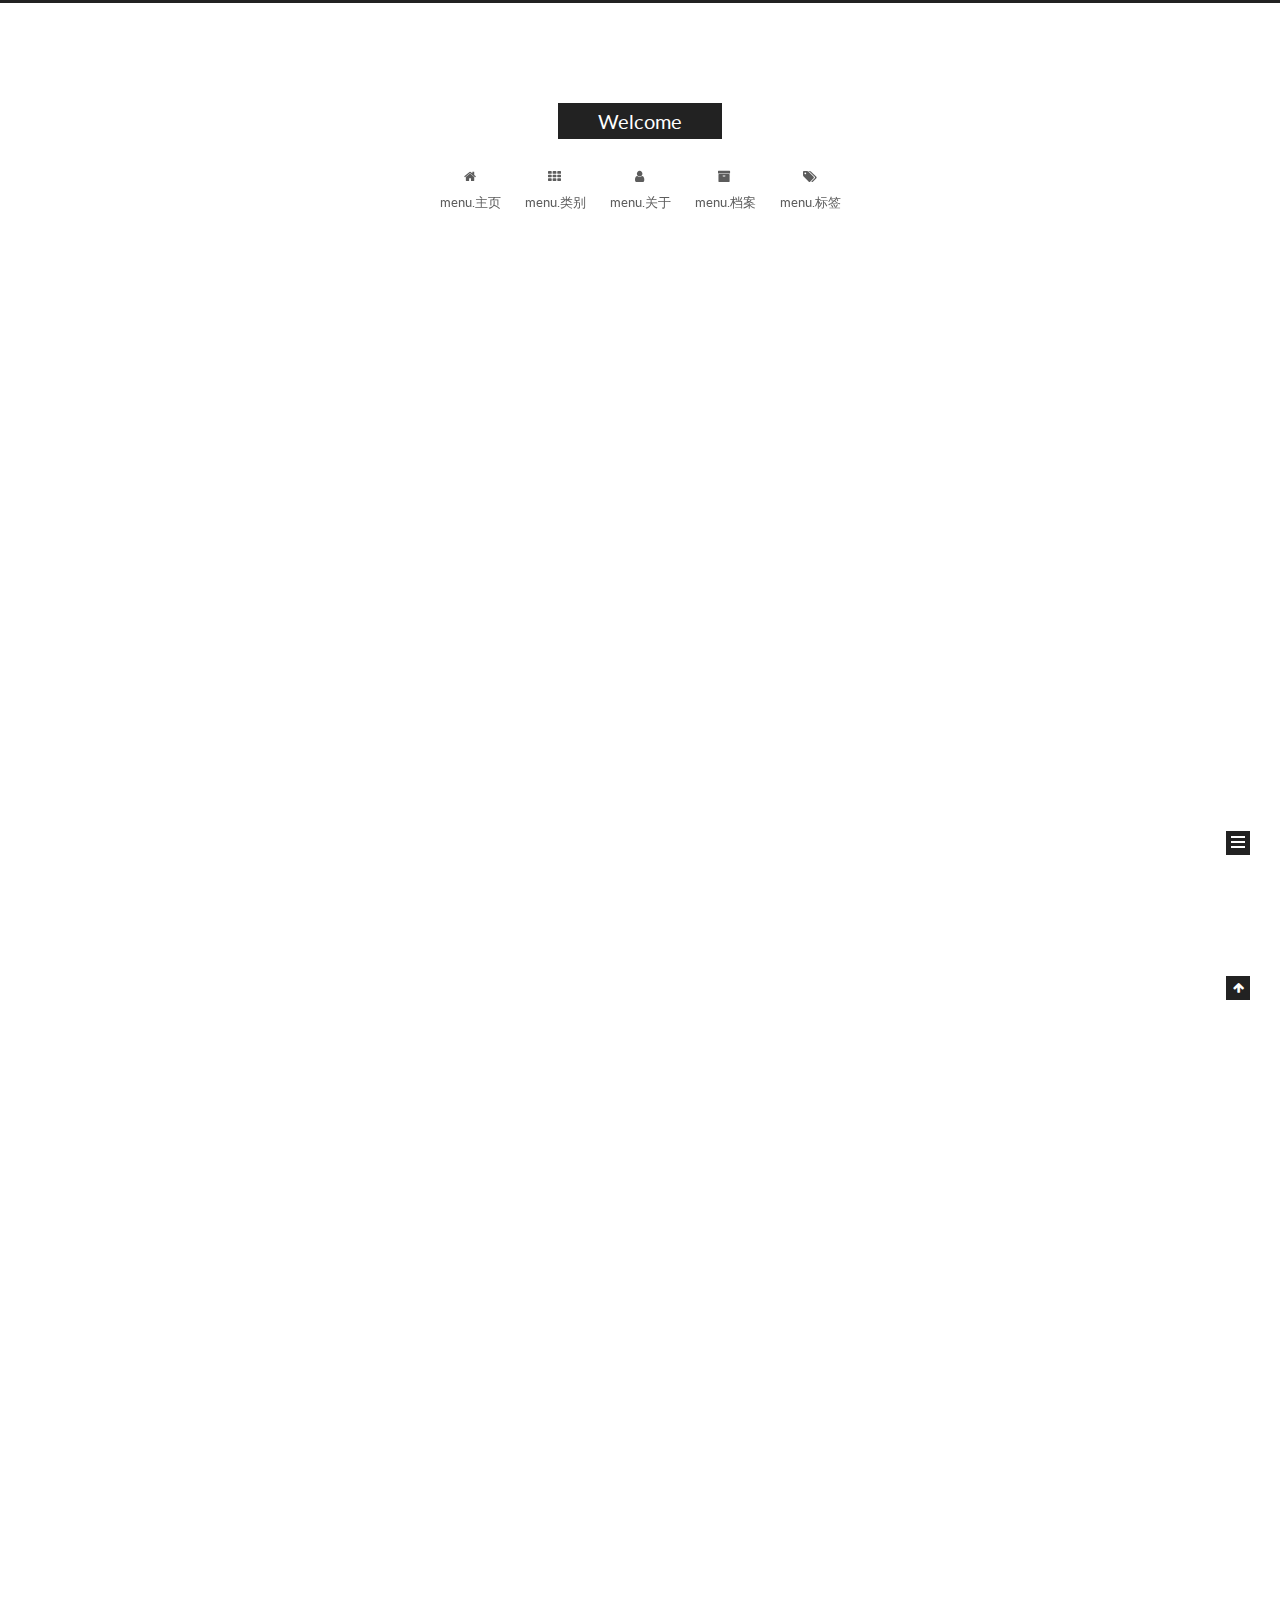
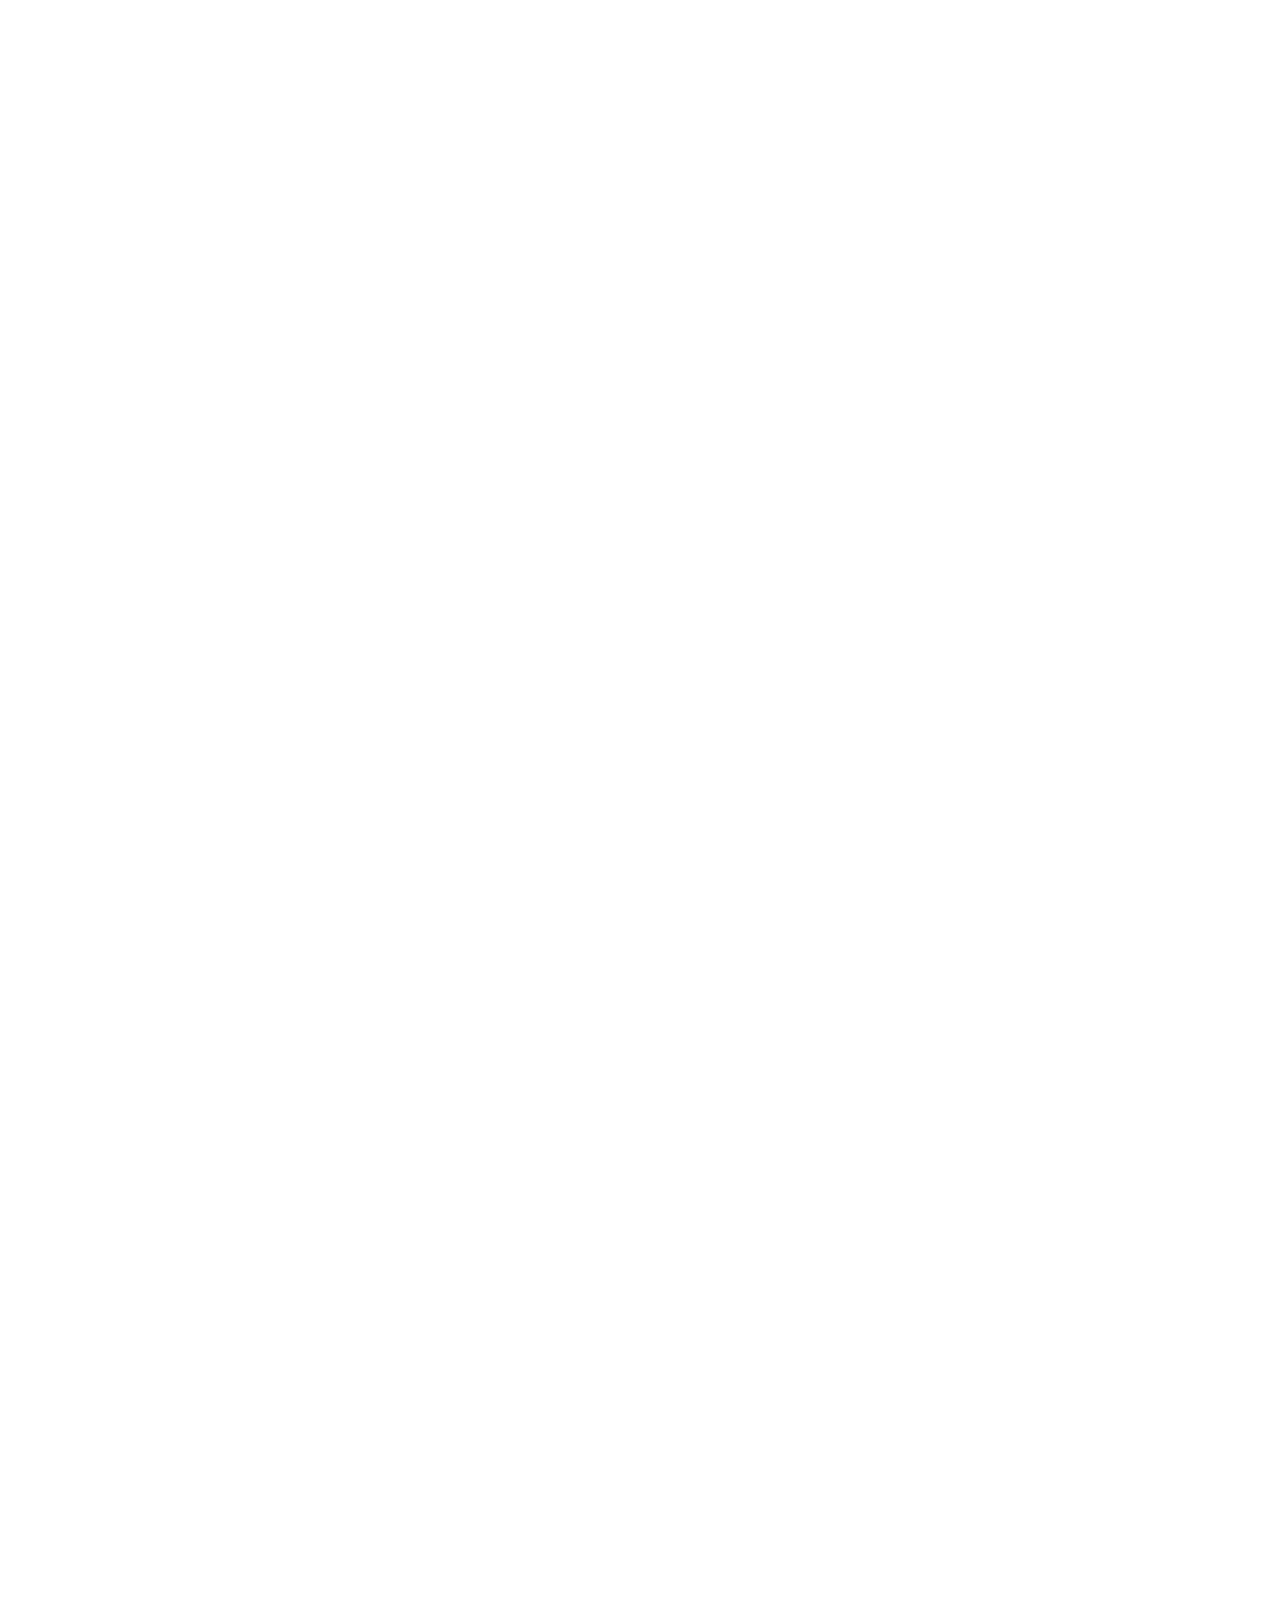
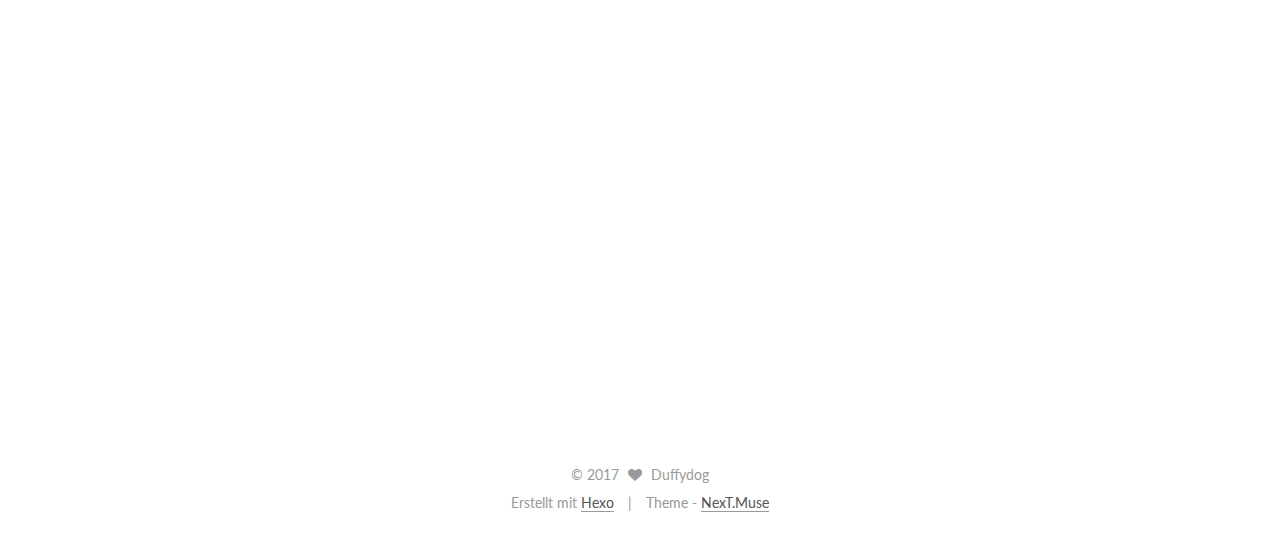
<file: index.html>
<!doctype html>



  


<html class="theme-next muse use-motion" lang="">
<head>
  <meta charset="UTF-8"/>
<meta http-equiv="X-UA-Compatible" content="IE=edge" />
<meta name="viewport" content="width=device-width, initial-scale=1, maximum-scale=1"/>



<meta http-equiv="Cache-Control" content="no-transform" />
<meta http-equiv="Cache-Control" content="no-siteapp" />















  
  
  <link href="/lib/fancybox/source/jquery.fancybox.css?v=2.1.5" rel="stylesheet" type="text/css" />




  
  
  
  

  
    
    
  

  

  

  

  

  
    
    
    <link href="//fonts.googleapis.com/css?family=Lato:300,300italic,400,400italic,700,700italic&subset=latin,latin-ext" rel="stylesheet" type="text/css">
  






<link href="/lib/font-awesome/css/font-awesome.min.css?v=4.6.2" rel="stylesheet" type="text/css" />

<link href="/css/main.css?v=5.1.0" rel="stylesheet" type="text/css" />


  <meta name="keywords" content="Hexo, NexT" />








  <link rel="shortcut icon" type="image/x-icon" href="/favicon.ico?v=5.1.0" />






<meta property="og:type" content="website">
<meta property="og:title" content="Welcome">
<meta property="og:url" content="http://yoursite.com/index.html">
<meta property="og:site_name" content="Welcome">
<meta name="twitter:card" content="summary">
<meta name="twitter:title" content="Welcome">



<script type="text/javascript" id="hexo.configurations">
  var NexT = window.NexT || {};
  var CONFIG = {
    root: '/',
    scheme: 'Muse',
    sidebar: {"position":"left","display":"post","offset":12,"offset_float":0,"b2t":false,"scrollpercent":false},
    fancybox: true,
    motion: true,
    duoshuo: {
      userId: '0',
      author: 'Author'
    },
    algolia: {
      applicationID: '',
      apiKey: '',
      indexName: '',
      hits: {"per_page":10},
      labels: {"input_placeholder":"Search for Posts","hits_empty":"We didn't find any results for the search: ${query}","hits_stats":"${hits} results found in ${time} ms"}
    }
  };
</script>



  <link rel="canonical" href="http://yoursite.com/"/>





  <title> Welcome </title>
</head>

<body itemscope itemtype="http://schema.org/WebPage" lang="">

  














  
  
    
  

  <div class="container sidebar-position-left 
   page-home 
 ">
    <div class="headband"></div>

    <header id="header" class="header" itemscope itemtype="http://schema.org/WPHeader">
      <div class="header-inner"><div class="site-brand-wrapper">
  <div class="site-meta ">
    

    <div class="custom-logo-site-title">
      <a href="/"  class="brand" rel="start">
        <span class="logo-line-before"><i></i></span>
        <span class="site-title">Welcome</span>
        <span class="logo-line-after"><i></i></span>
      </a>
    </div>
      
        <p class="site-subtitle"></p>
      
  </div>

  <div class="site-nav-toggle">
    <button>
      <span class="btn-bar"></span>
      <span class="btn-bar"></span>
      <span class="btn-bar"></span>
    </button>
  </div>
</div>

<nav class="site-nav">
  

  
    <ul id="menu" class="menu">
      
        
        <li class="menu-item menu-item-主页">
          <a href="/" rel="section">
            
              <i class="menu-item-icon fa fa-fw fa-home"></i> <br />
            
            menu.主页
          </a>
        </li>
      
        
        <li class="menu-item menu-item-类别">
          <a href="/categories" rel="section">
            
              <i class="menu-item-icon fa fa-fw fa-th"></i> <br />
            
            menu.类别
          </a>
        </li>
      
        
        <li class="menu-item menu-item-关于">
          <a href="/about" rel="section">
            
              <i class="menu-item-icon fa fa-fw fa-user"></i> <br />
            
            menu.关于
          </a>
        </li>
      
        
        <li class="menu-item menu-item-档案">
          <a href="/archives" rel="section">
            
              <i class="menu-item-icon fa fa-fw fa-archive"></i> <br />
            
            menu.档案
          </a>
        </li>
      
        
        <li class="menu-item menu-item-标签">
          <a href="/tags" rel="section">
            
              <i class="menu-item-icon fa fa-fw fa-tags"></i> <br />
            
            menu.标签
          </a>
        </li>
      

      
    </ul>
  

  
</nav>



 </div>
    </header>

    <main id="main" class="main">
      <div class="main-inner">
        <div class="content-wrap">
          <div id="content" class="content">
            
  <section id="posts" class="posts-expand">
    
      

  

  
  
  

  <article class="post post-type-normal " itemscope itemtype="http://schema.org/Article">
    <link itemprop="mainEntityOfPage" href="http://yoursite.com/2017/03/28/哈哈哈哈哈/">

    <span hidden itemprop="author" itemscope itemtype="http://schema.org/Person">
      <meta itemprop="name" content="Duffydog">
      <meta itemprop="description" content="">
      <meta itemprop="image" content="/images/avatar.gif">
    </span>

    <span hidden itemprop="publisher" itemscope itemtype="http://schema.org/Organization">
      <meta itemprop="name" content="Welcome">
    </span>

    
      <header class="post-header">

        
        
          <h1 class="post-title" itemprop="name headline">
            
            
              
                
                <a class="post-title-link" href="/2017/03/28/哈哈哈哈哈/" itemprop="url">
                  哈哈哈哈哈
                </a>
              
            
          </h1>
        

        <div class="post-meta">
          <span class="post-time">
            
              <span class="post-meta-item-icon">
                <i class="fa fa-calendar-o"></i>
              </span>
              
                <span class="post-meta-item-text">Veröffentlicht am</span>
              
              <time title="Post created" itemprop="dateCreated datePublished" datetime="2017-03-28T22:52:45+08:00">
                2017-03-28
              </time>
            

            

            
          </span>

          

          
            
          

          
          

          

          

          

        </div>
      </header>
    


    <div class="post-body" itemprop="articleBody">

      
      

      
        
          
            <h2 id=""><a href="#" class="headerlink" title=""></a><img src="/2017/03/28/哈哈哈哈哈/abc.jpg" alt="aaa"></h2>
          
        
      
    </div>

    <div>
      
    </div>

    <div>
      
    </div>

    <div>
      
    </div>

    <footer class="post-footer">
      

      

      

      
      
        <div class="post-eof"></div>
      
    </footer>
  </article>


    
      

  

  
  
  

  <article class="post post-type-normal " itemscope itemtype="http://schema.org/Article">
    <link itemprop="mainEntityOfPage" href="http://yoursite.com/2017/03/28/我的博客/">

    <span hidden itemprop="author" itemscope itemtype="http://schema.org/Person">
      <meta itemprop="name" content="Duffydog">
      <meta itemprop="description" content="">
      <meta itemprop="image" content="/images/avatar.gif">
    </span>

    <span hidden itemprop="publisher" itemscope itemtype="http://schema.org/Organization">
      <meta itemprop="name" content="Welcome">
    </span>

    
      <header class="post-header">

        
        
          <h1 class="post-title" itemprop="name headline">
            
            
              
                
                <a class="post-title-link" href="/2017/03/28/我的博客/" itemprop="url">
                  我的博客
                </a>
              
            
          </h1>
        

        <div class="post-meta">
          <span class="post-time">
            
              <span class="post-meta-item-icon">
                <i class="fa fa-calendar-o"></i>
              </span>
              
                <span class="post-meta-item-text">Veröffentlicht am</span>
              
              <time title="Post created" itemprop="dateCreated datePublished" datetime="2017-03-28T22:26:02+08:00">
                2017-03-28
              </time>
            

            

            
          </span>

          

          
            
          

          
          

          

          

          

        </div>
      </header>
    


    <div class="post-body" itemprop="articleBody">

      
      

      
        
          
            <p>欢迎来到我的博客</p>
<h2 id="这是我的第一次测试能否成功上传博客文章希望我能成功"><a href="#这是我的第一次测试能否成功上传博客文章希望我能成功" class="headerlink" title="这是我的第一次测试能否成功上传博客文章希望我能成功"></a>这是我的第一次测试能否成功上传博客文章希望我能成功</h2><h2 id="comments："><a href="#comments：" class="headerlink" title="comments："></a>comments：</h2>
          
        
      
    </div>

    <div>
      
    </div>

    <div>
      
    </div>

    <div>
      
    </div>

    <footer class="post-footer">
      

      

      

      
      
        <div class="post-eof"></div>
      
    </footer>
  </article>


    
      

  

  
  
  

  <article class="post post-type-normal " itemscope itemtype="http://schema.org/Article">
    <link itemprop="mainEntityOfPage" href="http://yoursite.com/2017/03/28/123/">

    <span hidden itemprop="author" itemscope itemtype="http://schema.org/Person">
      <meta itemprop="name" content="Duffydog">
      <meta itemprop="description" content="">
      <meta itemprop="image" content="/images/avatar.gif">
    </span>

    <span hidden itemprop="publisher" itemscope itemtype="http://schema.org/Organization">
      <meta itemprop="name" content="Welcome">
    </span>

    
      <header class="post-header">

        
        
          <h1 class="post-title" itemprop="name headline">
            
            
              
                
                <a class="post-title-link" href="/2017/03/28/123/" itemprop="url">
                  123
                </a>
              
            
          </h1>
        

        <div class="post-meta">
          <span class="post-time">
            
              <span class="post-meta-item-icon">
                <i class="fa fa-calendar-o"></i>
              </span>
              
                <span class="post-meta-item-text">Veröffentlicht am</span>
              
              <time title="Post created" itemprop="dateCreated datePublished" datetime="2017-03-28T17:40:01+08:00">
                2017-03-28
              </time>
            

            

            
          </span>

          

          
            
          

          
          

          

          

          

        </div>
      </header>
    


    <div class="post-body" itemprop="articleBody">

      
      

      
        
          
            <p>Welcome to <a href="https://hexo.io/" target="_blank" rel="external">Hexo</a>! This is your very first post. Check <a href="https://hexo.io/docs/" target="_blank" rel="external">documentation</a> for more info. If you get any problems when using Hexo, you can find the answer in <a href="https://hexo.io/docs/troubleshooting.html" target="_blank" rel="external">troubleshooting</a> or you can ask me on <a href="https://github.com/hexojs/hexo/issues" target="_blank" rel="external">GitHub</a>.</p>
<h2 id="哇啦啦啦"><a href="#哇啦啦啦" class="headerlink" title="哇啦啦啦"></a>哇啦啦啦</h2><h3 id="Create-a-new-post"><a href="#Create-a-new-post" class="headerlink" title="Create a new post"></a>Create a new post</h3><figure class="highlight bash"><table><tr><td class="gutter"><pre><div class="line">1</div></pre></td><td class="code"><pre><div class="line">$ hexo new <span class="string">"My New Post"</span></div></pre></td></tr></table></figure>
<p>More info: <a href="https://hexo.io/docs/writing.html" target="_blank" rel="external">Writing</a></p>
<h3 id="Run-server"><a href="#Run-server" class="headerlink" title="Run server"></a>Run server</h3><figure class="highlight bash"><table><tr><td class="gutter"><pre><div class="line">1</div></pre></td><td class="code"><pre><div class="line">$ hexo server</div></pre></td></tr></table></figure>
<p>More info: <a href="https://hexo.io/docs/server.html" target="_blank" rel="external">Server</a></p>
<h3 id="Generate-static-files"><a href="#Generate-static-files" class="headerlink" title="Generate static files"></a>Generate static files</h3><figure class="highlight bash"><table><tr><td class="gutter"><pre><div class="line">1</div></pre></td><td class="code"><pre><div class="line">$ hexo generate</div></pre></td></tr></table></figure>
<p>More info: <a href="https://hexo.io/docs/generating.html" target="_blank" rel="external">Generating</a></p>
<h3 id="Deploy-to-remote-sites"><a href="#Deploy-to-remote-sites" class="headerlink" title="Deploy to remote sites"></a>Deploy to remote sites</h3><figure class="highlight bash"><table><tr><td class="gutter"><pre><div class="line">1</div></pre></td><td class="code"><pre><div class="line">$ hexo deploy</div></pre></td></tr></table></figure>
<p>More info: <a href="https://hexo.io/docs/deployment.html" target="_blank" rel="external">Deployment</a></p>

          
        
      
    </div>

    <div>
      
    </div>

    <div>
      
    </div>

    <div>
      
    </div>

    <footer class="post-footer">
      

      

      

      
      
        <div class="post-eof"></div>
      
    </footer>
  </article>


    
      

  

  
  
  

  <article class="post post-type-normal " itemscope itemtype="http://schema.org/Article">
    <link itemprop="mainEntityOfPage" href="http://yoursite.com/2017/03/28/hello-world/">

    <span hidden itemprop="author" itemscope itemtype="http://schema.org/Person">
      <meta itemprop="name" content="Duffydog">
      <meta itemprop="description" content="">
      <meta itemprop="image" content="/images/avatar.gif">
    </span>

    <span hidden itemprop="publisher" itemscope itemtype="http://schema.org/Organization">
      <meta itemprop="name" content="Welcome">
    </span>

    
      <header class="post-header">

        
        
          <h1 class="post-title" itemprop="name headline">
            
            
              
                
                <a class="post-title-link" href="/2017/03/28/hello-world/" itemprop="url">
                  啊拉拉
                </a>
              
            
          </h1>
        

        <div class="post-meta">
          <span class="post-time">
            
              <span class="post-meta-item-icon">
                <i class="fa fa-calendar-o"></i>
              </span>
              
                <span class="post-meta-item-text">Veröffentlicht am</span>
              
              <time title="Post created" itemprop="dateCreated datePublished" datetime="2017-03-28T13:59:20+08:00">
                2017-03-28
              </time>
            

            

            
          </span>

          

          
            
          

          
          

          

          

          

        </div>
      </header>
    


    <div class="post-body" itemprop="articleBody">

      
      

      
        
          
            <p>Welcome to <a href="https://hexo.io/" target="_blank" rel="external">Hexo</a>! This is your very first post. Check <a href="https://hexo.io/docs/" target="_blank" rel="external">documentation</a> for more info. If you get any problems when using Hexo, you can find the answer in <a href="https://hexo.io/docs/troubleshooting.html" target="_blank" rel="external">troubleshooting</a> or you can ask me on <a href="https://github.com/hexojs/hexo/issues" target="_blank" rel="external">GitHub</a>.</p>
<h2 id="Quick-Start"><a href="#Quick-Start" class="headerlink" title="Quick Start"></a>Quick Start</h2><h3 id="Create-a-new-post"><a href="#Create-a-new-post" class="headerlink" title="Create a new post"></a>Create a new post</h3><figure class="highlight bash"><table><tr><td class="gutter"><pre><div class="line">1</div></pre></td><td class="code"><pre><div class="line">$ hexo new <span class="string">"My New Post"</span></div></pre></td></tr></table></figure>
<p>More info: <a href="https://hexo.io/docs/writing.html" target="_blank" rel="external">Writing</a></p>
<h3 id="Run-server"><a href="#Run-server" class="headerlink" title="Run server"></a>Run server</h3><figure class="highlight bash"><table><tr><td class="gutter"><pre><div class="line">1</div></pre></td><td class="code"><pre><div class="line">$ hexo server</div></pre></td></tr></table></figure>
<p>More info: <a href="https://hexo.io/docs/server.html" target="_blank" rel="external">Server</a></p>
<h3 id="Generate-static-files"><a href="#Generate-static-files" class="headerlink" title="Generate static files"></a>Generate static files</h3><figure class="highlight bash"><table><tr><td class="gutter"><pre><div class="line">1</div></pre></td><td class="code"><pre><div class="line">$ hexo generate</div></pre></td></tr></table></figure>
<p>More info: <a href="https://hexo.io/docs/generating.html" target="_blank" rel="external">Generating</a></p>
<h3 id="Deploy-to-remote-sites"><a href="#Deploy-to-remote-sites" class="headerlink" title="Deploy to remote sites"></a>Deploy to remote sites</h3><figure class="highlight bash"><table><tr><td class="gutter"><pre><div class="line">1</div></pre></td><td class="code"><pre><div class="line">$ hexo deploy</div></pre></td></tr></table></figure>
<p>More info: <a href="https://hexo.io/docs/deployment.html" target="_blank" rel="external">Deployment</a></p>

          
        
      
    </div>

    <div>
      
    </div>

    <div>
      
    </div>

    <div>
      
    </div>

    <footer class="post-footer">
      

      

      

      
      
        <div class="post-eof"></div>
      
    </footer>
  </article>


    
  </section>

  


          </div>
          


          

        </div>
        
          
  
  <div class="sidebar-toggle">
    <div class="sidebar-toggle-line-wrap">
      <span class="sidebar-toggle-line sidebar-toggle-line-first"></span>
      <span class="sidebar-toggle-line sidebar-toggle-line-middle"></span>
      <span class="sidebar-toggle-line sidebar-toggle-line-last"></span>
    </div>
  </div>

  <aside id="sidebar" class="sidebar">
    <div class="sidebar-inner">

      

      

      <section class="site-overview sidebar-panel sidebar-panel-active">
        <div class="site-author motion-element" itemprop="author" itemscope itemtype="http://schema.org/Person">
          <img class="site-author-image" itemprop="image"
               src="/images/avatar.gif"
               alt="Duffydog" />
          <p class="site-author-name" itemprop="name">Duffydog</p>
           
              <p class="site-description motion-element" itemprop="description"></p>
          
        </div>
        <nav class="site-state motion-element">

          
            <div class="site-state-item site-state-posts">
              <a href="/">
                <span class="site-state-item-count">4</span>
                <span class="site-state-item-name">Artikel</span>
              </a>
            </div>
          

          

          

        </nav>

        

        <div class="links-of-author motion-element">
          
        </div>

        
        

        
        

        


      </section>

      

      

    </div>
  </aside>


        
      </div>
    </main>

    <footer id="footer" class="footer">
      <div class="footer-inner">
        <div class="copyright" >
  
  &copy; 
  <span itemprop="copyrightYear">2017</span>
  <span class="with-love">
    <i class="fa fa-heart"></i>
  </span>
  <span class="author" itemprop="copyrightHolder">Duffydog</span>
</div>


<div class="powered-by">
  Erstellt mit  <a class="theme-link" href="https://hexo.io">Hexo</a>
</div>

<div class="theme-info">
  Theme -
  <a class="theme-link" href="https://github.com/iissnan/hexo-theme-next">
    NexT.Muse
  </a>
</div>


        

        
      </div>
    </footer>

    
      <div class="back-to-top">
        <i class="fa fa-arrow-up"></i>
        
      </div>
    

  </div>

  

<script type="text/javascript">
  if (Object.prototype.toString.call(window.Promise) !== '[object Function]') {
    window.Promise = null;
  }
</script>









  






  
  <script type="text/javascript" src="/lib/jquery/index.js?v=2.1.3"></script>

  
  <script type="text/javascript" src="/lib/fastclick/lib/fastclick.min.js?v=1.0.6"></script>

  
  <script type="text/javascript" src="/lib/jquery_lazyload/jquery.lazyload.js?v=1.9.7"></script>

  
  <script type="text/javascript" src="/lib/velocity/velocity.min.js?v=1.2.1"></script>

  
  <script type="text/javascript" src="/lib/velocity/velocity.ui.min.js?v=1.2.1"></script>

  
  <script type="text/javascript" src="/lib/fancybox/source/jquery.fancybox.pack.js?v=2.1.5"></script>


  


  <script type="text/javascript" src="/js/src/utils.js?v=5.1.0"></script>

  <script type="text/javascript" src="/js/src/motion.js?v=5.1.0"></script>



  
  

  

  


  <script type="text/javascript" src="/js/src/bootstrap.js?v=5.1.0"></script>



  


  




	





  





  





  






  





  

  

  

  

</body>
</html>
</file>
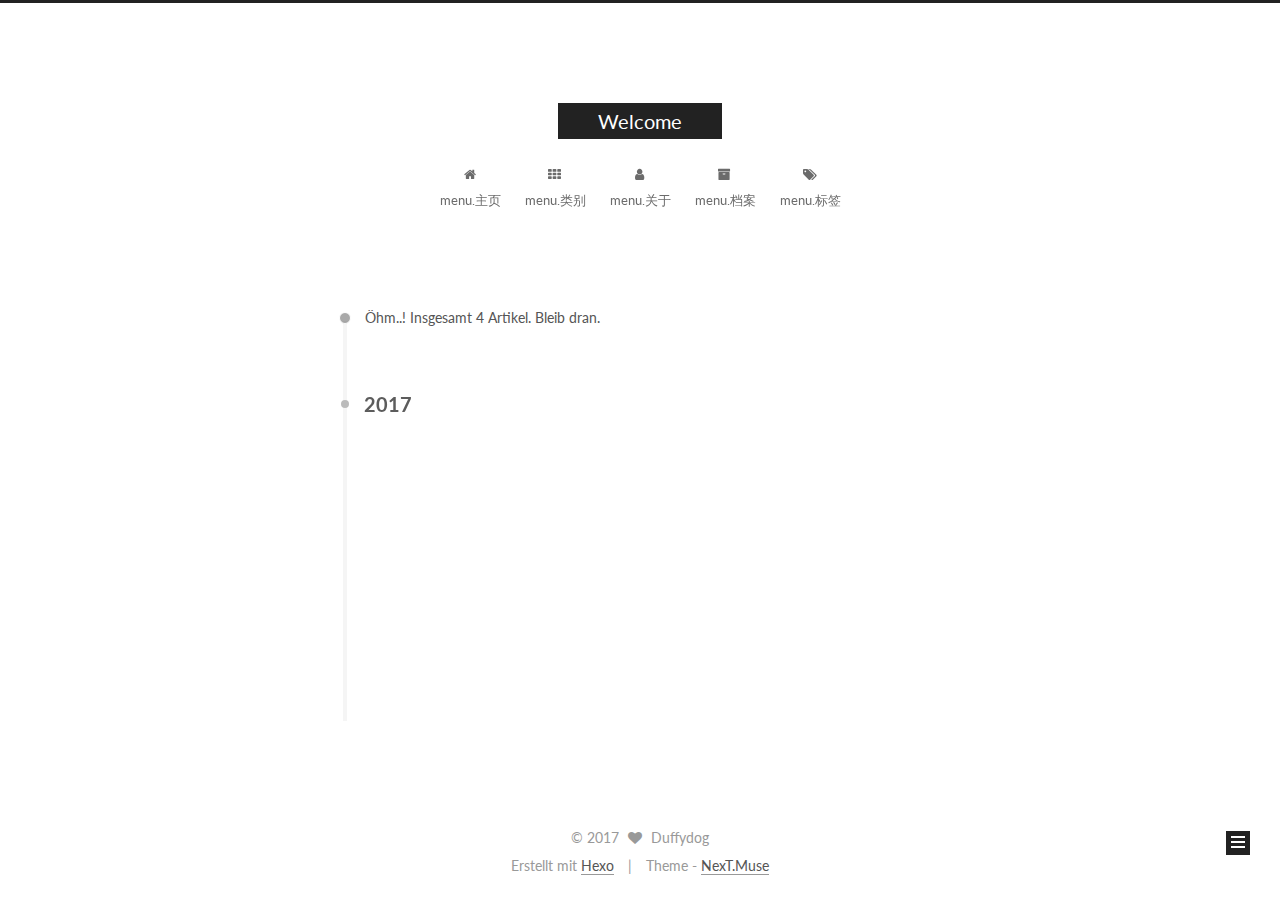
<file: archives/index.html>
<!doctype html>



  


<html class="theme-next muse use-motion" lang="">
<head>
  <meta charset="UTF-8"/>
<meta http-equiv="X-UA-Compatible" content="IE=edge" />
<meta name="viewport" content="width=device-width, initial-scale=1, maximum-scale=1"/>



<meta http-equiv="Cache-Control" content="no-transform" />
<meta http-equiv="Cache-Control" content="no-siteapp" />















  
  
  <link href="/lib/fancybox/source/jquery.fancybox.css?v=2.1.5" rel="stylesheet" type="text/css" />




  
  
  
  

  
    
    
  

  

  

  

  

  
    
    
    <link href="//fonts.googleapis.com/css?family=Lato:300,300italic,400,400italic,700,700italic&subset=latin,latin-ext" rel="stylesheet" type="text/css">
  






<link href="/lib/font-awesome/css/font-awesome.min.css?v=4.6.2" rel="stylesheet" type="text/css" />

<link href="/css/main.css?v=5.1.0" rel="stylesheet" type="text/css" />


  <meta name="keywords" content="Hexo, NexT" />








  <link rel="shortcut icon" type="image/x-icon" href="/favicon.ico?v=5.1.0" />






<meta property="og:type" content="website">
<meta property="og:title" content="Welcome">
<meta property="og:url" content="http://yoursite.com/archives/index.html">
<meta property="og:site_name" content="Welcome">
<meta name="twitter:card" content="summary">
<meta name="twitter:title" content="Welcome">



<script type="text/javascript" id="hexo.configurations">
  var NexT = window.NexT || {};
  var CONFIG = {
    root: '/',
    scheme: 'Muse',
    sidebar: {"position":"left","display":"post","offset":12,"offset_float":0,"b2t":false,"scrollpercent":false},
    fancybox: true,
    motion: true,
    duoshuo: {
      userId: '0',
      author: 'Author'
    },
    algolia: {
      applicationID: '',
      apiKey: '',
      indexName: '',
      hits: {"per_page":10},
      labels: {"input_placeholder":"Search for Posts","hits_empty":"We didn't find any results for the search: ${query}","hits_stats":"${hits} results found in ${time} ms"}
    }
  };
</script>



  <link rel="canonical" href="http://yoursite.com/archives/"/>





  <title> Archiv | Welcome </title>
</head>

<body itemscope itemtype="http://schema.org/WebPage" lang="">

  














  
  
    
  

  <div class="container sidebar-position-left  page-archive  ">
    <div class="headband"></div>

    <header id="header" class="header" itemscope itemtype="http://schema.org/WPHeader">
      <div class="header-inner"><div class="site-brand-wrapper">
  <div class="site-meta ">
    

    <div class="custom-logo-site-title">
      <a href="/"  class="brand" rel="start">
        <span class="logo-line-before"><i></i></span>
        <span class="site-title">Welcome</span>
        <span class="logo-line-after"><i></i></span>
      </a>
    </div>
      
        <p class="site-subtitle"></p>
      
  </div>

  <div class="site-nav-toggle">
    <button>
      <span class="btn-bar"></span>
      <span class="btn-bar"></span>
      <span class="btn-bar"></span>
    </button>
  </div>
</div>

<nav class="site-nav">
  

  
    <ul id="menu" class="menu">
      
        
        <li class="menu-item menu-item-主页">
          <a href="/" rel="section">
            
              <i class="menu-item-icon fa fa-fw fa-home"></i> <br />
            
            menu.主页
          </a>
        </li>
      
        
        <li class="menu-item menu-item-类别">
          <a href="/categories" rel="section">
            
              <i class="menu-item-icon fa fa-fw fa-th"></i> <br />
            
            menu.类别
          </a>
        </li>
      
        
        <li class="menu-item menu-item-关于">
          <a href="/about" rel="section">
            
              <i class="menu-item-icon fa fa-fw fa-user"></i> <br />
            
            menu.关于
          </a>
        </li>
      
        
        <li class="menu-item menu-item-档案">
          <a href="/archives" rel="section">
            
              <i class="menu-item-icon fa fa-fw fa-archive"></i> <br />
            
            menu.档案
          </a>
        </li>
      
        
        <li class="menu-item menu-item-标签">
          <a href="/tags" rel="section">
            
              <i class="menu-item-icon fa fa-fw fa-tags"></i> <br />
            
            menu.标签
          </a>
        </li>
      

      
    </ul>
  

  
</nav>



 </div>
    </header>

    <main id="main" class="main">
      <div class="main-inner">
        <div class="content-wrap">
          <div id="content" class="content">
            

  <section id="posts" class="posts-collapse">
    <span class="archive-move-on"></span>

    <span class="archive-page-counter">
      
      
      
        
      
      Öhm..! Insgesamt 4 Artikel. Bleib dran.
    </span>

    

      
      
      

      
        
        <div class="collection-title">
          <h2 class="archive-year motion-element" id="archive-year-2017">2017</h2>
        </div>
      
      

      

  <article class="post post-type-normal" itemscope itemtype="http://schema.org/Article">
    <header class="post-header">

      <h1 class="post-title">
        
            <a class="post-title-link" href="/2017/03/28/哈哈哈哈哈/" itemprop="url">
              
                <span itemprop="name">哈哈哈哈哈</span>
              
            </a>
        
      </h1>

      <div class="post-meta">
        <time class="post-time" itemprop="dateCreated"
              datetime="2017-03-28T22:52:45+08:00"
              content="2017-03-28" >
          03-28
        </time>
      </div>

    </header>
  </article>



    

      
      
      

      
      

      

  <article class="post post-type-normal" itemscope itemtype="http://schema.org/Article">
    <header class="post-header">

      <h1 class="post-title">
        
            <a class="post-title-link" href="/2017/03/28/我的博客/" itemprop="url">
              
                <span itemprop="name">我的博客</span>
              
            </a>
        
      </h1>

      <div class="post-meta">
        <time class="post-time" itemprop="dateCreated"
              datetime="2017-03-28T22:26:02+08:00"
              content="2017-03-28" >
          03-28
        </time>
      </div>

    </header>
  </article>



    

      
      
      

      
      

      

  <article class="post post-type-normal" itemscope itemtype="http://schema.org/Article">
    <header class="post-header">

      <h1 class="post-title">
        
            <a class="post-title-link" href="/2017/03/28/123/" itemprop="url">
              
                <span itemprop="name">123</span>
              
            </a>
        
      </h1>

      <div class="post-meta">
        <time class="post-time" itemprop="dateCreated"
              datetime="2017-03-28T17:40:01+08:00"
              content="2017-03-28" >
          03-28
        </time>
      </div>

    </header>
  </article>



    

      
      
      

      
      

      

  <article class="post post-type-normal" itemscope itemtype="http://schema.org/Article">
    <header class="post-header">

      <h1 class="post-title">
        
            <a class="post-title-link" href="/2017/03/28/hello-world/" itemprop="url">
              
                <span itemprop="name">啊拉拉</span>
              
            </a>
        
      </h1>

      <div class="post-meta">
        <time class="post-time" itemprop="dateCreated"
              datetime="2017-03-28T13:59:20+08:00"
              content="2017-03-28" >
          03-28
        </time>
      </div>

    </header>
  </article>



    

  </section>

  



          </div>
          


          

        </div>
        
          
  
  <div class="sidebar-toggle">
    <div class="sidebar-toggle-line-wrap">
      <span class="sidebar-toggle-line sidebar-toggle-line-first"></span>
      <span class="sidebar-toggle-line sidebar-toggle-line-middle"></span>
      <span class="sidebar-toggle-line sidebar-toggle-line-last"></span>
    </div>
  </div>

  <aside id="sidebar" class="sidebar">
    <div class="sidebar-inner">

      

      

      <section class="site-overview sidebar-panel sidebar-panel-active">
        <div class="site-author motion-element" itemprop="author" itemscope itemtype="http://schema.org/Person">
          <img class="site-author-image" itemprop="image"
               src="/images/avatar.gif"
               alt="Duffydog" />
          <p class="site-author-name" itemprop="name">Duffydog</p>
           
              <p class="site-description motion-element" itemprop="description"></p>
          
        </div>
        <nav class="site-state motion-element">

          
            <div class="site-state-item site-state-posts">
              <a href="/">
                <span class="site-state-item-count">4</span>
                <span class="site-state-item-name">Artikel</span>
              </a>
            </div>
          

          

          

        </nav>

        

        <div class="links-of-author motion-element">
          
        </div>

        
        

        
        

        


      </section>

      

      

    </div>
  </aside>


        
      </div>
    </main>

    <footer id="footer" class="footer">
      <div class="footer-inner">
        <div class="copyright" >
  
  &copy; 
  <span itemprop="copyrightYear">2017</span>
  <span class="with-love">
    <i class="fa fa-heart"></i>
  </span>
  <span class="author" itemprop="copyrightHolder">Duffydog</span>
</div>


<div class="powered-by">
  Erstellt mit  <a class="theme-link" href="https://hexo.io">Hexo</a>
</div>

<div class="theme-info">
  Theme -
  <a class="theme-link" href="https://github.com/iissnan/hexo-theme-next">
    NexT.Muse
  </a>
</div>


        

        
      </div>
    </footer>

    
      <div class="back-to-top">
        <i class="fa fa-arrow-up"></i>
        
      </div>
    

  </div>

  

<script type="text/javascript">
  if (Object.prototype.toString.call(window.Promise) !== '[object Function]') {
    window.Promise = null;
  }
</script>









  






  
  <script type="text/javascript" src="/lib/jquery/index.js?v=2.1.3"></script>

  
  <script type="text/javascript" src="/lib/fastclick/lib/fastclick.min.js?v=1.0.6"></script>

  
  <script type="text/javascript" src="/lib/jquery_lazyload/jquery.lazyload.js?v=1.9.7"></script>

  
  <script type="text/javascript" src="/lib/velocity/velocity.min.js?v=1.2.1"></script>

  
  <script type="text/javascript" src="/lib/velocity/velocity.ui.min.js?v=1.2.1"></script>

  
  <script type="text/javascript" src="/lib/fancybox/source/jquery.fancybox.pack.js?v=2.1.5"></script>


  


  <script type="text/javascript" src="/js/src/utils.js?v=5.1.0"></script>

  <script type="text/javascript" src="/js/src/motion.js?v=5.1.0"></script>



  
  

  
  
    <script type="text/javascript" id="motion.page.archive">
      $('.archive-year').velocity('transition.slideLeftIn');
    </script>
  


  


  <script type="text/javascript" src="/js/src/bootstrap.js?v=5.1.0"></script>



  


  




	





  





  





  






  





  

  

  

  

</body>
</html>
</file>
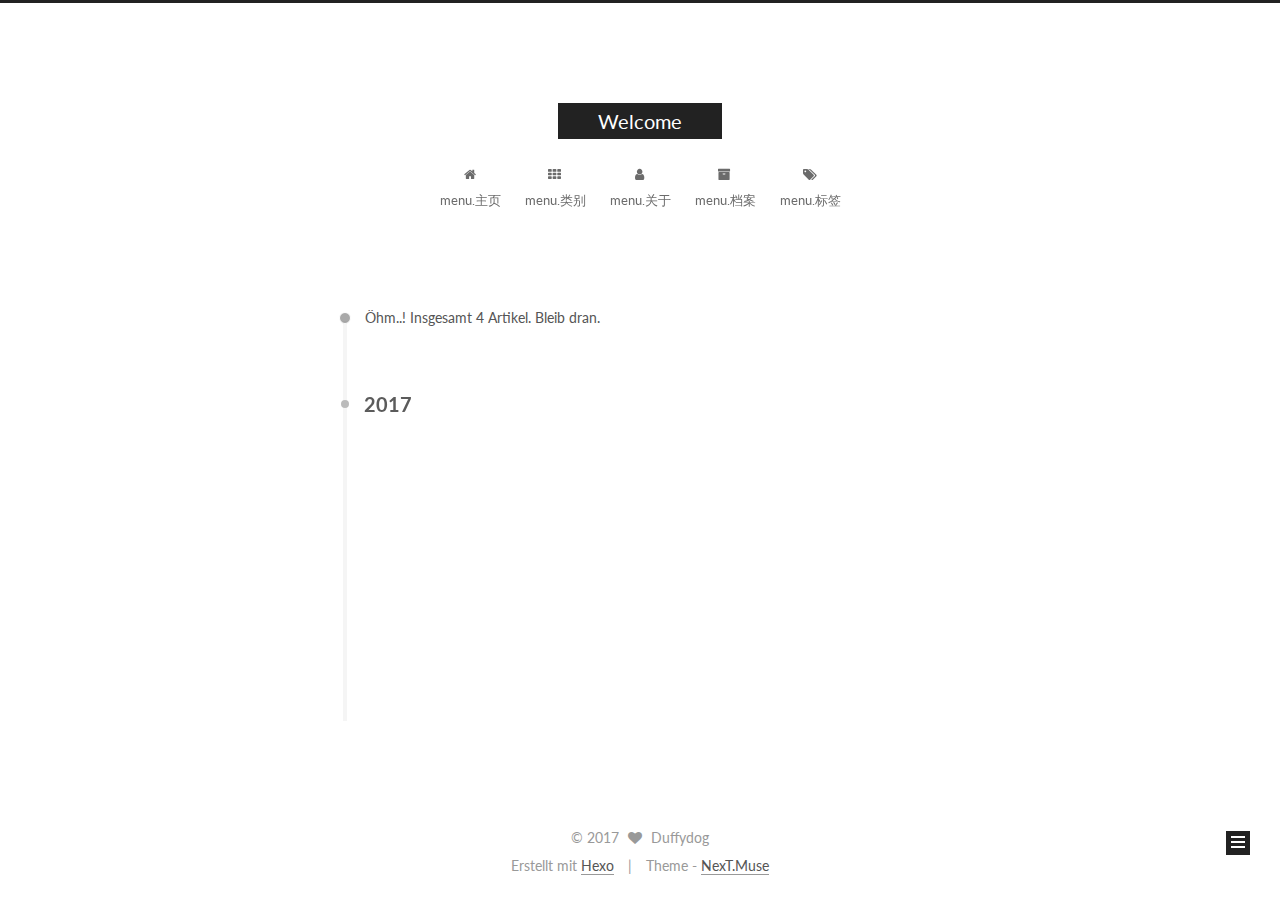
<file: archives/2017/index.html>
<!doctype html>



  


<html class="theme-next muse use-motion" lang="">
<head>
  <meta charset="UTF-8"/>
<meta http-equiv="X-UA-Compatible" content="IE=edge" />
<meta name="viewport" content="width=device-width, initial-scale=1, maximum-scale=1"/>



<meta http-equiv="Cache-Control" content="no-transform" />
<meta http-equiv="Cache-Control" content="no-siteapp" />















  
  
  <link href="/lib/fancybox/source/jquery.fancybox.css?v=2.1.5" rel="stylesheet" type="text/css" />




  
  
  
  

  
    
    
  

  

  

  

  

  
    
    
    <link href="//fonts.googleapis.com/css?family=Lato:300,300italic,400,400italic,700,700italic&subset=latin,latin-ext" rel="stylesheet" type="text/css">
  






<link href="/lib/font-awesome/css/font-awesome.min.css?v=4.6.2" rel="stylesheet" type="text/css" />

<link href="/css/main.css?v=5.1.0" rel="stylesheet" type="text/css" />


  <meta name="keywords" content="Hexo, NexT" />








  <link rel="shortcut icon" type="image/x-icon" href="/favicon.ico?v=5.1.0" />






<meta property="og:type" content="website">
<meta property="og:title" content="Welcome">
<meta property="og:url" content="http://yoursite.com/archives/2017/index.html">
<meta property="og:site_name" content="Welcome">
<meta name="twitter:card" content="summary">
<meta name="twitter:title" content="Welcome">



<script type="text/javascript" id="hexo.configurations">
  var NexT = window.NexT || {};
  var CONFIG = {
    root: '/',
    scheme: 'Muse',
    sidebar: {"position":"left","display":"post","offset":12,"offset_float":0,"b2t":false,"scrollpercent":false},
    fancybox: true,
    motion: true,
    duoshuo: {
      userId: '0',
      author: 'Author'
    },
    algolia: {
      applicationID: '',
      apiKey: '',
      indexName: '',
      hits: {"per_page":10},
      labels: {"input_placeholder":"Search for Posts","hits_empty":"We didn't find any results for the search: ${query}","hits_stats":"${hits} results found in ${time} ms"}
    }
  };
</script>



  <link rel="canonical" href="http://yoursite.com/archives/2017/"/>





  <title> Archiv | Welcome </title>
</head>

<body itemscope itemtype="http://schema.org/WebPage" lang="">

  














  
  
    
  

  <div class="container sidebar-position-left  page-archive  ">
    <div class="headband"></div>

    <header id="header" class="header" itemscope itemtype="http://schema.org/WPHeader">
      <div class="header-inner"><div class="site-brand-wrapper">
  <div class="site-meta ">
    

    <div class="custom-logo-site-title">
      <a href="/"  class="brand" rel="start">
        <span class="logo-line-before"><i></i></span>
        <span class="site-title">Welcome</span>
        <span class="logo-line-after"><i></i></span>
      </a>
    </div>
      
        <p class="site-subtitle"></p>
      
  </div>

  <div class="site-nav-toggle">
    <button>
      <span class="btn-bar"></span>
      <span class="btn-bar"></span>
      <span class="btn-bar"></span>
    </button>
  </div>
</div>

<nav class="site-nav">
  

  
    <ul id="menu" class="menu">
      
        
        <li class="menu-item menu-item-主页">
          <a href="/" rel="section">
            
              <i class="menu-item-icon fa fa-fw fa-home"></i> <br />
            
            menu.主页
          </a>
        </li>
      
        
        <li class="menu-item menu-item-类别">
          <a href="/categories" rel="section">
            
              <i class="menu-item-icon fa fa-fw fa-th"></i> <br />
            
            menu.类别
          </a>
        </li>
      
        
        <li class="menu-item menu-item-关于">
          <a href="/about" rel="section">
            
              <i class="menu-item-icon fa fa-fw fa-user"></i> <br />
            
            menu.关于
          </a>
        </li>
      
        
        <li class="menu-item menu-item-档案">
          <a href="/archives" rel="section">
            
              <i class="menu-item-icon fa fa-fw fa-archive"></i> <br />
            
            menu.档案
          </a>
        </li>
      
        
        <li class="menu-item menu-item-标签">
          <a href="/tags" rel="section">
            
              <i class="menu-item-icon fa fa-fw fa-tags"></i> <br />
            
            menu.标签
          </a>
        </li>
      

      
    </ul>
  

  
</nav>



 </div>
    </header>

    <main id="main" class="main">
      <div class="main-inner">
        <div class="content-wrap">
          <div id="content" class="content">
            

  <section id="posts" class="posts-collapse">
    <span class="archive-move-on"></span>

    <span class="archive-page-counter">
      
      
      
        
      
      Öhm..! Insgesamt 4 Artikel. Bleib dran.
    </span>

    

      
      
      

      
        
        <div class="collection-title">
          <h2 class="archive-year motion-element" id="archive-year-2017">2017</h2>
        </div>
      
      

      

  <article class="post post-type-normal" itemscope itemtype="http://schema.org/Article">
    <header class="post-header">

      <h1 class="post-title">
        
            <a class="post-title-link" href="/2017/03/28/哈哈哈哈哈/" itemprop="url">
              
                <span itemprop="name">哈哈哈哈哈</span>
              
            </a>
        
      </h1>

      <div class="post-meta">
        <time class="post-time" itemprop="dateCreated"
              datetime="2017-03-28T22:52:45+08:00"
              content="2017-03-28" >
          03-28
        </time>
      </div>

    </header>
  </article>



    

      
      
      

      
      

      

  <article class="post post-type-normal" itemscope itemtype="http://schema.org/Article">
    <header class="post-header">

      <h1 class="post-title">
        
            <a class="post-title-link" href="/2017/03/28/我的博客/" itemprop="url">
              
                <span itemprop="name">我的博客</span>
              
            </a>
        
      </h1>

      <div class="post-meta">
        <time class="post-time" itemprop="dateCreated"
              datetime="2017-03-28T22:26:02+08:00"
              content="2017-03-28" >
          03-28
        </time>
      </div>

    </header>
  </article>



    

      
      
      

      
      

      

  <article class="post post-type-normal" itemscope itemtype="http://schema.org/Article">
    <header class="post-header">

      <h1 class="post-title">
        
            <a class="post-title-link" href="/2017/03/28/123/" itemprop="url">
              
                <span itemprop="name">123</span>
              
            </a>
        
      </h1>

      <div class="post-meta">
        <time class="post-time" itemprop="dateCreated"
              datetime="2017-03-28T17:40:01+08:00"
              content="2017-03-28" >
          03-28
        </time>
      </div>

    </header>
  </article>



    

      
      
      

      
      

      

  <article class="post post-type-normal" itemscope itemtype="http://schema.org/Article">
    <header class="post-header">

      <h1 class="post-title">
        
            <a class="post-title-link" href="/2017/03/28/hello-world/" itemprop="url">
              
                <span itemprop="name">啊拉拉</span>
              
            </a>
        
      </h1>

      <div class="post-meta">
        <time class="post-time" itemprop="dateCreated"
              datetime="2017-03-28T13:59:20+08:00"
              content="2017-03-28" >
          03-28
        </time>
      </div>

    </header>
  </article>



    

  </section>

  



          </div>
          


          

        </div>
        
          
  
  <div class="sidebar-toggle">
    <div class="sidebar-toggle-line-wrap">
      <span class="sidebar-toggle-line sidebar-toggle-line-first"></span>
      <span class="sidebar-toggle-line sidebar-toggle-line-middle"></span>
      <span class="sidebar-toggle-line sidebar-toggle-line-last"></span>
    </div>
  </div>

  <aside id="sidebar" class="sidebar">
    <div class="sidebar-inner">

      

      

      <section class="site-overview sidebar-panel sidebar-panel-active">
        <div class="site-author motion-element" itemprop="author" itemscope itemtype="http://schema.org/Person">
          <img class="site-author-image" itemprop="image"
               src="/images/avatar.gif"
               alt="Duffydog" />
          <p class="site-author-name" itemprop="name">Duffydog</p>
           
              <p class="site-description motion-element" itemprop="description"></p>
          
        </div>
        <nav class="site-state motion-element">

          
            <div class="site-state-item site-state-posts">
              <a href="/">
                <span class="site-state-item-count">4</span>
                <span class="site-state-item-name">Artikel</span>
              </a>
            </div>
          

          

          

        </nav>

        

        <div class="links-of-author motion-element">
          
        </div>

        
        

        
        

        


      </section>

      

      

    </div>
  </aside>


        
      </div>
    </main>

    <footer id="footer" class="footer">
      <div class="footer-inner">
        <div class="copyright" >
  
  &copy; 
  <span itemprop="copyrightYear">2017</span>
  <span class="with-love">
    <i class="fa fa-heart"></i>
  </span>
  <span class="author" itemprop="copyrightHolder">Duffydog</span>
</div>


<div class="powered-by">
  Erstellt mit  <a class="theme-link" href="https://hexo.io">Hexo</a>
</div>

<div class="theme-info">
  Theme -
  <a class="theme-link" href="https://github.com/iissnan/hexo-theme-next">
    NexT.Muse
  </a>
</div>


        

        
      </div>
    </footer>

    
      <div class="back-to-top">
        <i class="fa fa-arrow-up"></i>
        
      </div>
    

  </div>

  

<script type="text/javascript">
  if (Object.prototype.toString.call(window.Promise) !== '[object Function]') {
    window.Promise = null;
  }
</script>









  






  
  <script type="text/javascript" src="/lib/jquery/index.js?v=2.1.3"></script>

  
  <script type="text/javascript" src="/lib/fastclick/lib/fastclick.min.js?v=1.0.6"></script>

  
  <script type="text/javascript" src="/lib/jquery_lazyload/jquery.lazyload.js?v=1.9.7"></script>

  
  <script type="text/javascript" src="/lib/velocity/velocity.min.js?v=1.2.1"></script>

  
  <script type="text/javascript" src="/lib/velocity/velocity.ui.min.js?v=1.2.1"></script>

  
  <script type="text/javascript" src="/lib/fancybox/source/jquery.fancybox.pack.js?v=2.1.5"></script>


  


  <script type="text/javascript" src="/js/src/utils.js?v=5.1.0"></script>

  <script type="text/javascript" src="/js/src/motion.js?v=5.1.0"></script>



  
  

  
  
    <script type="text/javascript" id="motion.page.archive">
      $('.archive-year').velocity('transition.slideLeftIn');
    </script>
  


  


  <script type="text/javascript" src="/js/src/bootstrap.js?v=5.1.0"></script>



  


  




	





  





  





  






  





  

  

  

  

</body>
</html>
</file>
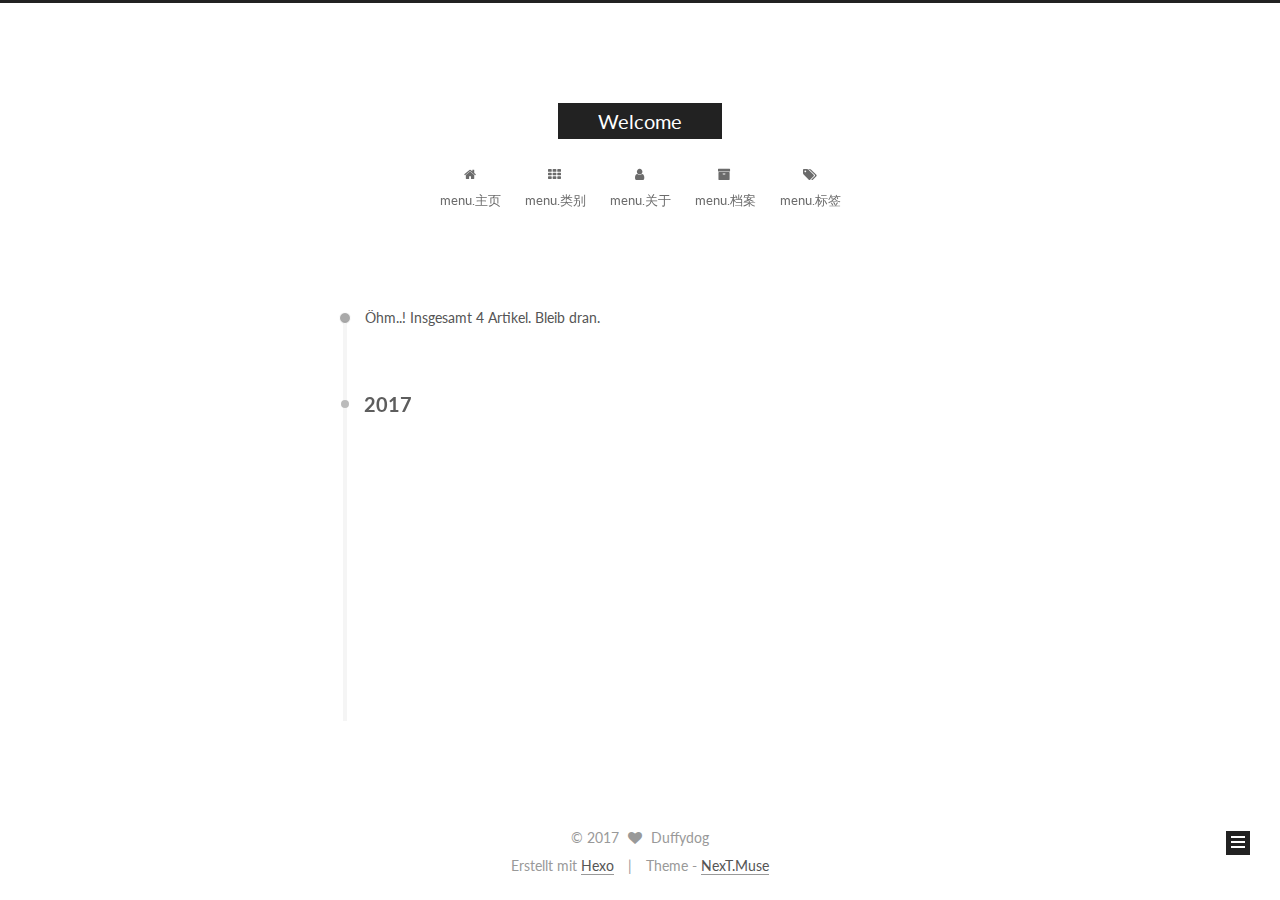
<file: archives/2017/03/index.html>
<!doctype html>



  


<html class="theme-next muse use-motion" lang="">
<head>
  <meta charset="UTF-8"/>
<meta http-equiv="X-UA-Compatible" content="IE=edge" />
<meta name="viewport" content="width=device-width, initial-scale=1, maximum-scale=1"/>



<meta http-equiv="Cache-Control" content="no-transform" />
<meta http-equiv="Cache-Control" content="no-siteapp" />















  
  
  <link href="/lib/fancybox/source/jquery.fancybox.css?v=2.1.5" rel="stylesheet" type="text/css" />




  
  
  
  

  
    
    
  

  

  

  

  

  
    
    
    <link href="//fonts.googleapis.com/css?family=Lato:300,300italic,400,400italic,700,700italic&subset=latin,latin-ext" rel="stylesheet" type="text/css">
  






<link href="/lib/font-awesome/css/font-awesome.min.css?v=4.6.2" rel="stylesheet" type="text/css" />

<link href="/css/main.css?v=5.1.0" rel="stylesheet" type="text/css" />


  <meta name="keywords" content="Hexo, NexT" />








  <link rel="shortcut icon" type="image/x-icon" href="/favicon.ico?v=5.1.0" />






<meta property="og:type" content="website">
<meta property="og:title" content="Welcome">
<meta property="og:url" content="http://yoursite.com/archives/2017/03/index.html">
<meta property="og:site_name" content="Welcome">
<meta name="twitter:card" content="summary">
<meta name="twitter:title" content="Welcome">



<script type="text/javascript" id="hexo.configurations">
  var NexT = window.NexT || {};
  var CONFIG = {
    root: '/',
    scheme: 'Muse',
    sidebar: {"position":"left","display":"post","offset":12,"offset_float":0,"b2t":false,"scrollpercent":false},
    fancybox: true,
    motion: true,
    duoshuo: {
      userId: '0',
      author: 'Author'
    },
    algolia: {
      applicationID: '',
      apiKey: '',
      indexName: '',
      hits: {"per_page":10},
      labels: {"input_placeholder":"Search for Posts","hits_empty":"We didn't find any results for the search: ${query}","hits_stats":"${hits} results found in ${time} ms"}
    }
  };
</script>



  <link rel="canonical" href="http://yoursite.com/archives/2017/03/"/>





  <title> Archiv | Welcome </title>
</head>

<body itemscope itemtype="http://schema.org/WebPage" lang="">

  














  
  
    
  

  <div class="container sidebar-position-left  page-archive  ">
    <div class="headband"></div>

    <header id="header" class="header" itemscope itemtype="http://schema.org/WPHeader">
      <div class="header-inner"><div class="site-brand-wrapper">
  <div class="site-meta ">
    

    <div class="custom-logo-site-title">
      <a href="/"  class="brand" rel="start">
        <span class="logo-line-before"><i></i></span>
        <span class="site-title">Welcome</span>
        <span class="logo-line-after"><i></i></span>
      </a>
    </div>
      
        <p class="site-subtitle"></p>
      
  </div>

  <div class="site-nav-toggle">
    <button>
      <span class="btn-bar"></span>
      <span class="btn-bar"></span>
      <span class="btn-bar"></span>
    </button>
  </div>
</div>

<nav class="site-nav">
  

  
    <ul id="menu" class="menu">
      
        
        <li class="menu-item menu-item-主页">
          <a href="/" rel="section">
            
              <i class="menu-item-icon fa fa-fw fa-home"></i> <br />
            
            menu.主页
          </a>
        </li>
      
        
        <li class="menu-item menu-item-类别">
          <a href="/categories" rel="section">
            
              <i class="menu-item-icon fa fa-fw fa-th"></i> <br />
            
            menu.类别
          </a>
        </li>
      
        
        <li class="menu-item menu-item-关于">
          <a href="/about" rel="section">
            
              <i class="menu-item-icon fa fa-fw fa-user"></i> <br />
            
            menu.关于
          </a>
        </li>
      
        
        <li class="menu-item menu-item-档案">
          <a href="/archives" rel="section">
            
              <i class="menu-item-icon fa fa-fw fa-archive"></i> <br />
            
            menu.档案
          </a>
        </li>
      
        
        <li class="menu-item menu-item-标签">
          <a href="/tags" rel="section">
            
              <i class="menu-item-icon fa fa-fw fa-tags"></i> <br />
            
            menu.标签
          </a>
        </li>
      

      
    </ul>
  

  
</nav>



 </div>
    </header>

    <main id="main" class="main">
      <div class="main-inner">
        <div class="content-wrap">
          <div id="content" class="content">
            

  <section id="posts" class="posts-collapse">
    <span class="archive-move-on"></span>

    <span class="archive-page-counter">
      
      
      
        
      
      Öhm..! Insgesamt 4 Artikel. Bleib dran.
    </span>

    

      
      
      

      
        
        <div class="collection-title">
          <h2 class="archive-year motion-element" id="archive-year-2017">2017</h2>
        </div>
      
      

      

  <article class="post post-type-normal" itemscope itemtype="http://schema.org/Article">
    <header class="post-header">

      <h1 class="post-title">
        
            <a class="post-title-link" href="/2017/03/28/哈哈哈哈哈/" itemprop="url">
              
                <span itemprop="name">哈哈哈哈哈</span>
              
            </a>
        
      </h1>

      <div class="post-meta">
        <time class="post-time" itemprop="dateCreated"
              datetime="2017-03-28T22:52:45+08:00"
              content="2017-03-28" >
          03-28
        </time>
      </div>

    </header>
  </article>



    

      
      
      

      
      

      

  <article class="post post-type-normal" itemscope itemtype="http://schema.org/Article">
    <header class="post-header">

      <h1 class="post-title">
        
            <a class="post-title-link" href="/2017/03/28/我的博客/" itemprop="url">
              
                <span itemprop="name">我的博客</span>
              
            </a>
        
      </h1>

      <div class="post-meta">
        <time class="post-time" itemprop="dateCreated"
              datetime="2017-03-28T22:26:02+08:00"
              content="2017-03-28" >
          03-28
        </time>
      </div>

    </header>
  </article>



    

      
      
      

      
      

      

  <article class="post post-type-normal" itemscope itemtype="http://schema.org/Article">
    <header class="post-header">

      <h1 class="post-title">
        
            <a class="post-title-link" href="/2017/03/28/123/" itemprop="url">
              
                <span itemprop="name">123</span>
              
            </a>
        
      </h1>

      <div class="post-meta">
        <time class="post-time" itemprop="dateCreated"
              datetime="2017-03-28T17:40:01+08:00"
              content="2017-03-28" >
          03-28
        </time>
      </div>

    </header>
  </article>



    

      
      
      

      
      

      

  <article class="post post-type-normal" itemscope itemtype="http://schema.org/Article">
    <header class="post-header">

      <h1 class="post-title">
        
            <a class="post-title-link" href="/2017/03/28/hello-world/" itemprop="url">
              
                <span itemprop="name">啊拉拉</span>
              
            </a>
        
      </h1>

      <div class="post-meta">
        <time class="post-time" itemprop="dateCreated"
              datetime="2017-03-28T13:59:20+08:00"
              content="2017-03-28" >
          03-28
        </time>
      </div>

    </header>
  </article>



    

  </section>

  



          </div>
          


          

        </div>
        
          
  
  <div class="sidebar-toggle">
    <div class="sidebar-toggle-line-wrap">
      <span class="sidebar-toggle-line sidebar-toggle-line-first"></span>
      <span class="sidebar-toggle-line sidebar-toggle-line-middle"></span>
      <span class="sidebar-toggle-line sidebar-toggle-line-last"></span>
    </div>
  </div>

  <aside id="sidebar" class="sidebar">
    <div class="sidebar-inner">

      

      

      <section class="site-overview sidebar-panel sidebar-panel-active">
        <div class="site-author motion-element" itemprop="author" itemscope itemtype="http://schema.org/Person">
          <img class="site-author-image" itemprop="image"
               src="/images/avatar.gif"
               alt="Duffydog" />
          <p class="site-author-name" itemprop="name">Duffydog</p>
           
              <p class="site-description motion-element" itemprop="description"></p>
          
        </div>
        <nav class="site-state motion-element">

          
            <div class="site-state-item site-state-posts">
              <a href="/">
                <span class="site-state-item-count">4</span>
                <span class="site-state-item-name">Artikel</span>
              </a>
            </div>
          

          

          

        </nav>

        

        <div class="links-of-author motion-element">
          
        </div>

        
        

        
        

        


      </section>

      

      

    </div>
  </aside>


        
      </div>
    </main>

    <footer id="footer" class="footer">
      <div class="footer-inner">
        <div class="copyright" >
  
  &copy; 
  <span itemprop="copyrightYear">2017</span>
  <span class="with-love">
    <i class="fa fa-heart"></i>
  </span>
  <span class="author" itemprop="copyrightHolder">Duffydog</span>
</div>


<div class="powered-by">
  Erstellt mit  <a class="theme-link" href="https://hexo.io">Hexo</a>
</div>

<div class="theme-info">
  Theme -
  <a class="theme-link" href="https://github.com/iissnan/hexo-theme-next">
    NexT.Muse
  </a>
</div>


        

        
      </div>
    </footer>

    
      <div class="back-to-top">
        <i class="fa fa-arrow-up"></i>
        
      </div>
    

  </div>

  

<script type="text/javascript">
  if (Object.prototype.toString.call(window.Promise) !== '[object Function]') {
    window.Promise = null;
  }
</script>









  






  
  <script type="text/javascript" src="/lib/jquery/index.js?v=2.1.3"></script>

  
  <script type="text/javascript" src="/lib/fastclick/lib/fastclick.min.js?v=1.0.6"></script>

  
  <script type="text/javascript" src="/lib/jquery_lazyload/jquery.lazyload.js?v=1.9.7"></script>

  
  <script type="text/javascript" src="/lib/velocity/velocity.min.js?v=1.2.1"></script>

  
  <script type="text/javascript" src="/lib/velocity/velocity.ui.min.js?v=1.2.1"></script>

  
  <script type="text/javascript" src="/lib/fancybox/source/jquery.fancybox.pack.js?v=2.1.5"></script>


  


  <script type="text/javascript" src="/js/src/utils.js?v=5.1.0"></script>

  <script type="text/javascript" src="/js/src/motion.js?v=5.1.0"></script>



  
  

  
  
    <script type="text/javascript" id="motion.page.archive">
      $('.archive-year').velocity('transition.slideLeftIn');
    </script>
  


  


  <script type="text/javascript" src="/js/src/bootstrap.js?v=5.1.0"></script>



  


  




	





  





  





  






  





  

  

  

  

</body>
</html>
</file>
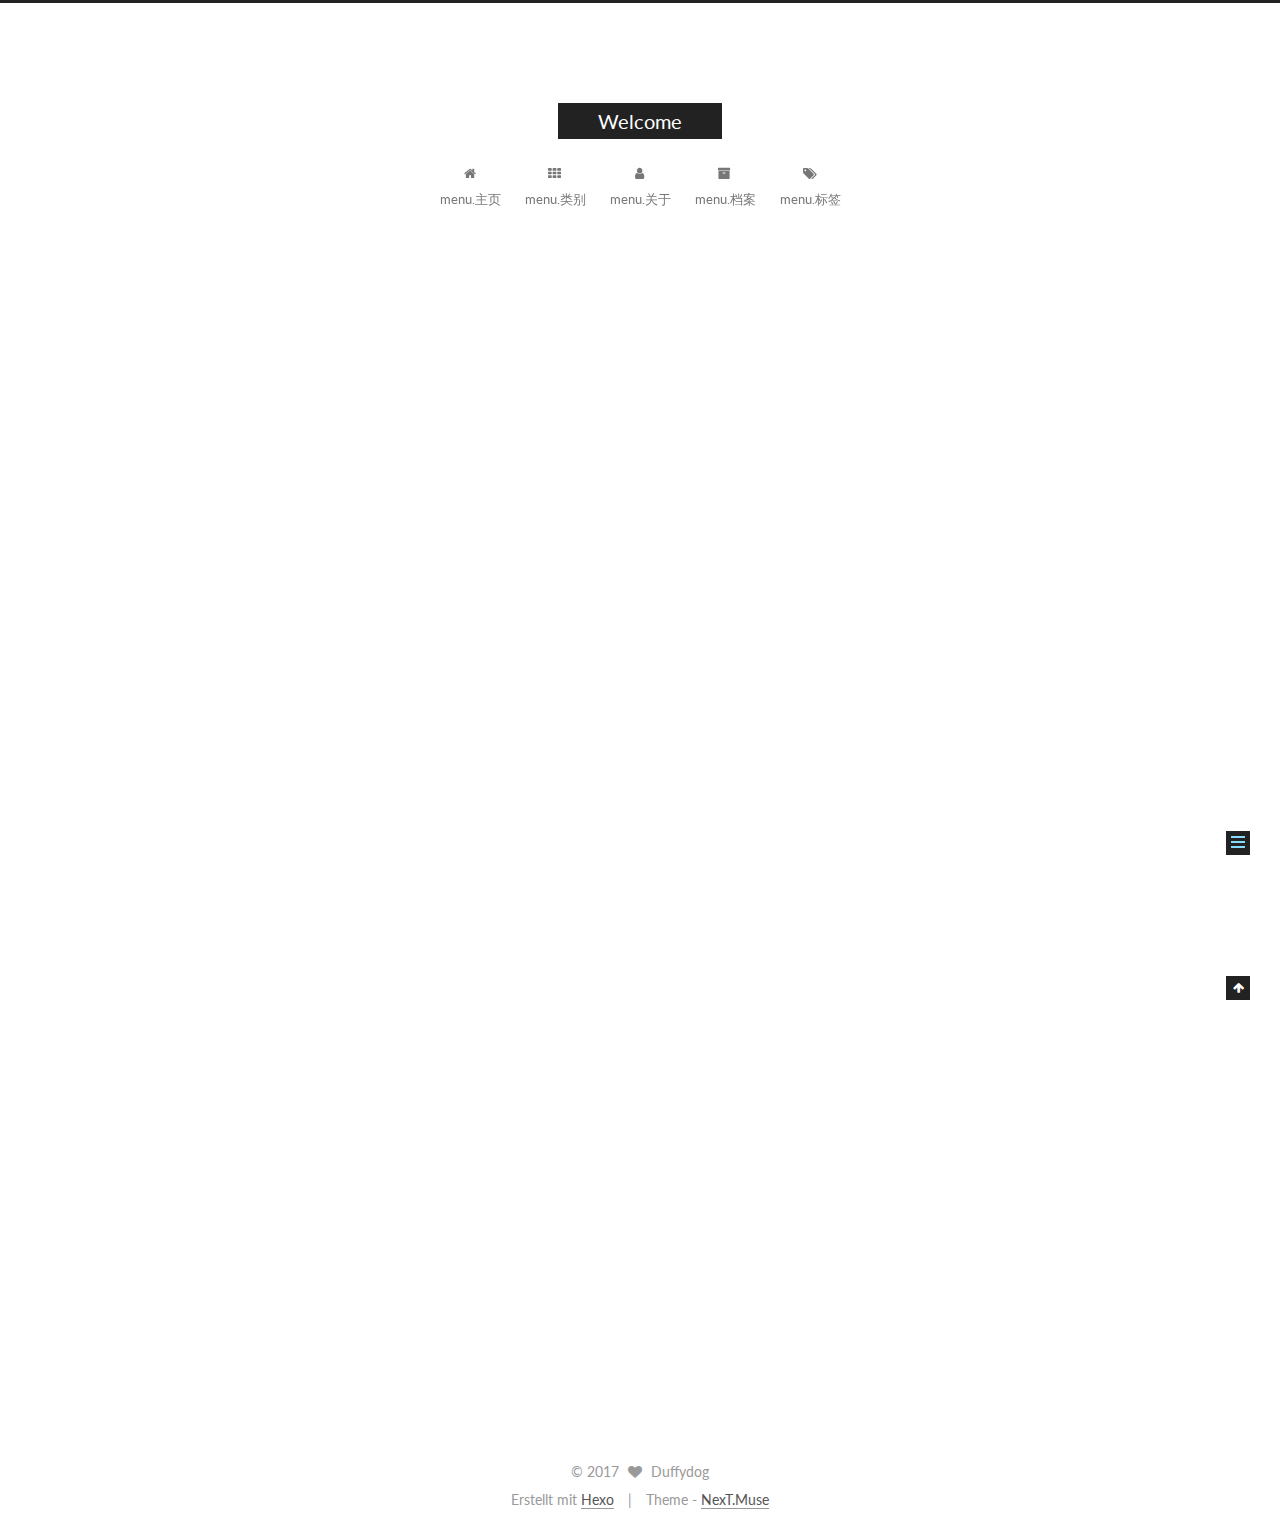
<file: 2017/03/28/123/index.html>
<!doctype html>



  


<html class="theme-next muse use-motion" lang="">
<head>
  <meta charset="UTF-8"/>
<meta http-equiv="X-UA-Compatible" content="IE=edge" />
<meta name="viewport" content="width=device-width, initial-scale=1, maximum-scale=1"/>



<meta http-equiv="Cache-Control" content="no-transform" />
<meta http-equiv="Cache-Control" content="no-siteapp" />















  
  
  <link href="/lib/fancybox/source/jquery.fancybox.css?v=2.1.5" rel="stylesheet" type="text/css" />




  
  
  
  

  
    
    
  

  

  

  

  

  
    
    
    <link href="//fonts.googleapis.com/css?family=Lato:300,300italic,400,400italic,700,700italic&subset=latin,latin-ext" rel="stylesheet" type="text/css">
  






<link href="/lib/font-awesome/css/font-awesome.min.css?v=4.6.2" rel="stylesheet" type="text/css" />

<link href="/css/main.css?v=5.1.0" rel="stylesheet" type="text/css" />


  <meta name="keywords" content="Hexo, NexT" />








  <link rel="shortcut icon" type="image/x-icon" href="/favicon.ico?v=5.1.0" />






<meta name="description" content="Welcome to Hexo! This is your very first post. Check documentation for more info. If you get any problems when using Hexo, you can find the answer in troubleshooting or you can ask me on GitHub.
哇啦啦啦C">
<meta property="og:type" content="article">
<meta property="og:title" content="123">
<meta property="og:url" content="http://yoursite.com/2017/03/28/123/index.html">
<meta property="og:site_name" content="Welcome">
<meta property="og:description" content="Welcome to Hexo! This is your very first post. Check documentation for more info. If you get any problems when using Hexo, you can find the answer in troubleshooting or you can ask me on GitHub.
哇啦啦啦C">
<meta property="og:updated_time" content="2017-03-28T09:41:42.266Z">
<meta name="twitter:card" content="summary">
<meta name="twitter:title" content="123">
<meta name="twitter:description" content="Welcome to Hexo! This is your very first post. Check documentation for more info. If you get any problems when using Hexo, you can find the answer in troubleshooting or you can ask me on GitHub.
哇啦啦啦C">



<script type="text/javascript" id="hexo.configurations">
  var NexT = window.NexT || {};
  var CONFIG = {
    root: '/',
    scheme: 'Muse',
    sidebar: {"position":"left","display":"post","offset":12,"offset_float":0,"b2t":false,"scrollpercent":false},
    fancybox: true,
    motion: true,
    duoshuo: {
      userId: '0',
      author: 'Author'
    },
    algolia: {
      applicationID: '',
      apiKey: '',
      indexName: '',
      hits: {"per_page":10},
      labels: {"input_placeholder":"Search for Posts","hits_empty":"We didn't find any results for the search: ${query}","hits_stats":"${hits} results found in ${time} ms"}
    }
  };
</script>



  <link rel="canonical" href="http://yoursite.com/2017/03/28/123/"/>





  <title> 123 | Welcome </title>
</head>

<body itemscope itemtype="http://schema.org/WebPage" lang="">

  














  
  
    
  

  <div class="container sidebar-position-left page-post-detail ">
    <div class="headband"></div>

    <header id="header" class="header" itemscope itemtype="http://schema.org/WPHeader">
      <div class="header-inner"><div class="site-brand-wrapper">
  <div class="site-meta ">
    

    <div class="custom-logo-site-title">
      <a href="/"  class="brand" rel="start">
        <span class="logo-line-before"><i></i></span>
        <span class="site-title">Welcome</span>
        <span class="logo-line-after"><i></i></span>
      </a>
    </div>
      
        <p class="site-subtitle"></p>
      
  </div>

  <div class="site-nav-toggle">
    <button>
      <span class="btn-bar"></span>
      <span class="btn-bar"></span>
      <span class="btn-bar"></span>
    </button>
  </div>
</div>

<nav class="site-nav">
  

  
    <ul id="menu" class="menu">
      
        
        <li class="menu-item menu-item-主页">
          <a href="/" rel="section">
            
              <i class="menu-item-icon fa fa-fw fa-home"></i> <br />
            
            menu.主页
          </a>
        </li>
      
        
        <li class="menu-item menu-item-类别">
          <a href="/categories" rel="section">
            
              <i class="menu-item-icon fa fa-fw fa-th"></i> <br />
            
            menu.类别
          </a>
        </li>
      
        
        <li class="menu-item menu-item-关于">
          <a href="/about" rel="section">
            
              <i class="menu-item-icon fa fa-fw fa-user"></i> <br />
            
            menu.关于
          </a>
        </li>
      
        
        <li class="menu-item menu-item-档案">
          <a href="/archives" rel="section">
            
              <i class="menu-item-icon fa fa-fw fa-archive"></i> <br />
            
            menu.档案
          </a>
        </li>
      
        
        <li class="menu-item menu-item-标签">
          <a href="/tags" rel="section">
            
              <i class="menu-item-icon fa fa-fw fa-tags"></i> <br />
            
            menu.标签
          </a>
        </li>
      

      
    </ul>
  

  
</nav>



 </div>
    </header>

    <main id="main" class="main">
      <div class="main-inner">
        <div class="content-wrap">
          <div id="content" class="content">
            

  <div id="posts" class="posts-expand">
    

  

  
  
  

  <article class="post post-type-normal " itemscope itemtype="http://schema.org/Article">
    <link itemprop="mainEntityOfPage" href="http://yoursite.com/2017/03/28/123/">

    <span hidden itemprop="author" itemscope itemtype="http://schema.org/Person">
      <meta itemprop="name" content="Duffydog">
      <meta itemprop="description" content="">
      <meta itemprop="image" content="/images/avatar.gif">
    </span>

    <span hidden itemprop="publisher" itemscope itemtype="http://schema.org/Organization">
      <meta itemprop="name" content="Welcome">
    </span>

    
      <header class="post-header">

        
        
          <h1 class="post-title" itemprop="name headline">
            
            
              
                123
              
            
          </h1>
        

        <div class="post-meta">
          <span class="post-time">
            
              <span class="post-meta-item-icon">
                <i class="fa fa-calendar-o"></i>
              </span>
              
                <span class="post-meta-item-text">Veröffentlicht am</span>
              
              <time title="Post created" itemprop="dateCreated datePublished" datetime="2017-03-28T17:40:01+08:00">
                2017-03-28
              </time>
            

            

            
          </span>

          

          
            
          

          
          

          

          

          

        </div>
      </header>
    


    <div class="post-body" itemprop="articleBody">

      
      

      
        <p>Welcome to <a href="https://hexo.io/" target="_blank" rel="external">Hexo</a>! This is your very first post. Check <a href="https://hexo.io/docs/" target="_blank" rel="external">documentation</a> for more info. If you get any problems when using Hexo, you can find the answer in <a href="https://hexo.io/docs/troubleshooting.html" target="_blank" rel="external">troubleshooting</a> or you can ask me on <a href="https://github.com/hexojs/hexo/issues" target="_blank" rel="external">GitHub</a>.</p>
<h2 id="哇啦啦啦"><a href="#哇啦啦啦" class="headerlink" title="哇啦啦啦"></a>哇啦啦啦</h2><h3 id="Create-a-new-post"><a href="#Create-a-new-post" class="headerlink" title="Create a new post"></a>Create a new post</h3><figure class="highlight bash"><table><tr><td class="gutter"><pre><div class="line">1</div></pre></td><td class="code"><pre><div class="line">$ hexo new <span class="string">"My New Post"</span></div></pre></td></tr></table></figure>
<p>More info: <a href="https://hexo.io/docs/writing.html" target="_blank" rel="external">Writing</a></p>
<h3 id="Run-server"><a href="#Run-server" class="headerlink" title="Run server"></a>Run server</h3><figure class="highlight bash"><table><tr><td class="gutter"><pre><div class="line">1</div></pre></td><td class="code"><pre><div class="line">$ hexo server</div></pre></td></tr></table></figure>
<p>More info: <a href="https://hexo.io/docs/server.html" target="_blank" rel="external">Server</a></p>
<h3 id="Generate-static-files"><a href="#Generate-static-files" class="headerlink" title="Generate static files"></a>Generate static files</h3><figure class="highlight bash"><table><tr><td class="gutter"><pre><div class="line">1</div></pre></td><td class="code"><pre><div class="line">$ hexo generate</div></pre></td></tr></table></figure>
<p>More info: <a href="https://hexo.io/docs/generating.html" target="_blank" rel="external">Generating</a></p>
<h3 id="Deploy-to-remote-sites"><a href="#Deploy-to-remote-sites" class="headerlink" title="Deploy to remote sites"></a>Deploy to remote sites</h3><figure class="highlight bash"><table><tr><td class="gutter"><pre><div class="line">1</div></pre></td><td class="code"><pre><div class="line">$ hexo deploy</div></pre></td></tr></table></figure>
<p>More info: <a href="https://hexo.io/docs/deployment.html" target="_blank" rel="external">Deployment</a></p>

      
    </div>

    <div>
      
        

      
    </div>

    <div>
      
        

      
    </div>

    <div>
      
        

      
    </div>

    <footer class="post-footer">
      

      
        
      

      
        <div class="post-nav">
          <div class="post-nav-next post-nav-item">
            
              <a href="/2017/03/28/hello-world/" rel="next" title="啊拉拉">
                <i class="fa fa-chevron-left"></i> 啊拉拉
              </a>
            
          </div>

          <span class="post-nav-divider"></span>

          <div class="post-nav-prev post-nav-item">
            
              <a href="/2017/03/28/我的博客/" rel="prev" title="我的博客">
                我的博客 <i class="fa fa-chevron-right"></i>
              </a>
            
          </div>
        </div>
      

      
      
    </footer>
  </article>



    <div class="post-spread">
      
    </div>
  </div>


          </div>
          


          
  <div class="comments" id="comments">
    
  </div>


        </div>
        
          
  
  <div class="sidebar-toggle">
    <div class="sidebar-toggle-line-wrap">
      <span class="sidebar-toggle-line sidebar-toggle-line-first"></span>
      <span class="sidebar-toggle-line sidebar-toggle-line-middle"></span>
      <span class="sidebar-toggle-line sidebar-toggle-line-last"></span>
    </div>
  </div>

  <aside id="sidebar" class="sidebar">
    <div class="sidebar-inner">

      

      
        <ul class="sidebar-nav motion-element">
          <li class="sidebar-nav-toc sidebar-nav-active" data-target="post-toc-wrap" >
            Inhaltsverzeichnis
          </li>
          <li class="sidebar-nav-overview" data-target="site-overview">
            Übersicht
          </li>
        </ul>
      

      <section class="site-overview sidebar-panel">
        <div class="site-author motion-element" itemprop="author" itemscope itemtype="http://schema.org/Person">
          <img class="site-author-image" itemprop="image"
               src="/images/avatar.gif"
               alt="Duffydog" />
          <p class="site-author-name" itemprop="name">Duffydog</p>
           
              <p class="site-description motion-element" itemprop="description"></p>
          
        </div>
        <nav class="site-state motion-element">

          
            <div class="site-state-item site-state-posts">
              <a href="/">
                <span class="site-state-item-count">4</span>
                <span class="site-state-item-name">Artikel</span>
              </a>
            </div>
          

          

          

        </nav>

        

        <div class="links-of-author motion-element">
          
        </div>

        
        

        
        

        


      </section>

      
      <!--noindex-->
        <section class="post-toc-wrap motion-element sidebar-panel sidebar-panel-active">
          <div class="post-toc">

            
              
            

            
              <div class="post-toc-content"><ol class="nav"><li class="nav-item nav-level-2"><a class="nav-link" href="#哇啦啦啦"><span class="nav-number">1.</span> <span class="nav-text">哇啦啦啦</span></a><ol class="nav-child"><li class="nav-item nav-level-3"><a class="nav-link" href="#Create-a-new-post"><span class="nav-number">1.1.</span> <span class="nav-text">Create a new post</span></a></li><li class="nav-item nav-level-3"><a class="nav-link" href="#Run-server"><span class="nav-number">1.2.</span> <span class="nav-text">Run server</span></a></li><li class="nav-item nav-level-3"><a class="nav-link" href="#Generate-static-files"><span class="nav-number">1.3.</span> <span class="nav-text">Generate static files</span></a></li><li class="nav-item nav-level-3"><a class="nav-link" href="#Deploy-to-remote-sites"><span class="nav-number">1.4.</span> <span class="nav-text">Deploy to remote sites</span></a></li></ol></li></ol></div>
            

          </div>
        </section>
      <!--/noindex-->
      

      

    </div>
  </aside>


        
      </div>
    </main>

    <footer id="footer" class="footer">
      <div class="footer-inner">
        <div class="copyright" >
  
  &copy; 
  <span itemprop="copyrightYear">2017</span>
  <span class="with-love">
    <i class="fa fa-heart"></i>
  </span>
  <span class="author" itemprop="copyrightHolder">Duffydog</span>
</div>


<div class="powered-by">
  Erstellt mit  <a class="theme-link" href="https://hexo.io">Hexo</a>
</div>

<div class="theme-info">
  Theme -
  <a class="theme-link" href="https://github.com/iissnan/hexo-theme-next">
    NexT.Muse
  </a>
</div>


        

        
      </div>
    </footer>

    
      <div class="back-to-top">
        <i class="fa fa-arrow-up"></i>
        
      </div>
    

  </div>

  

<script type="text/javascript">
  if (Object.prototype.toString.call(window.Promise) !== '[object Function]') {
    window.Promise = null;
  }
</script>









  






  
  <script type="text/javascript" src="/lib/jquery/index.js?v=2.1.3"></script>

  
  <script type="text/javascript" src="/lib/fastclick/lib/fastclick.min.js?v=1.0.6"></script>

  
  <script type="text/javascript" src="/lib/jquery_lazyload/jquery.lazyload.js?v=1.9.7"></script>

  
  <script type="text/javascript" src="/lib/velocity/velocity.min.js?v=1.2.1"></script>

  
  <script type="text/javascript" src="/lib/velocity/velocity.ui.min.js?v=1.2.1"></script>

  
  <script type="text/javascript" src="/lib/fancybox/source/jquery.fancybox.pack.js?v=2.1.5"></script>


  


  <script type="text/javascript" src="/js/src/utils.js?v=5.1.0"></script>

  <script type="text/javascript" src="/js/src/motion.js?v=5.1.0"></script>



  
  

  
  <script type="text/javascript" src="/js/src/scrollspy.js?v=5.1.0"></script>
<script type="text/javascript" src="/js/src/post-details.js?v=5.1.0"></script>



  


  <script type="text/javascript" src="/js/src/bootstrap.js?v=5.1.0"></script>



  


  




	





  





  





  






  





  

  

  

  

</body>
</html>
</file>
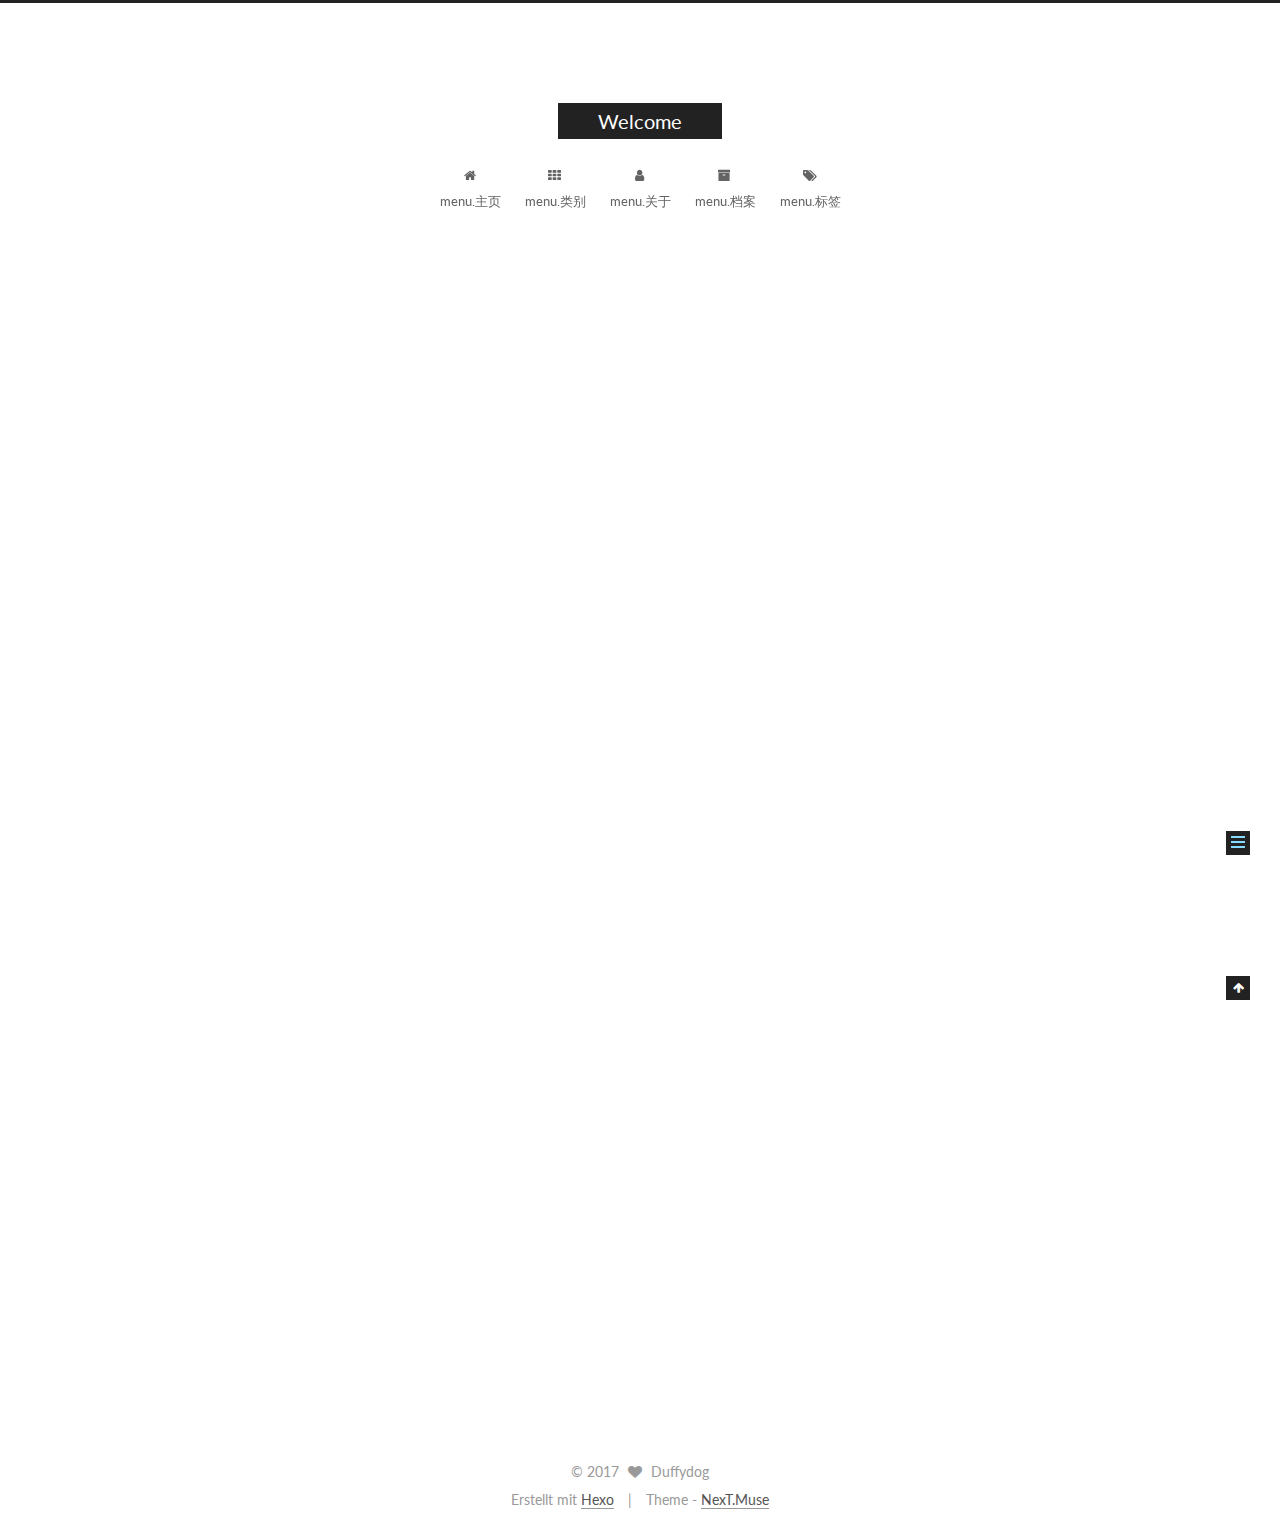
<file: 2017/03/28/hello-world/index.html>
<!doctype html>



  


<html class="theme-next muse use-motion" lang="">
<head>
  <meta charset="UTF-8"/>
<meta http-equiv="X-UA-Compatible" content="IE=edge" />
<meta name="viewport" content="width=device-width, initial-scale=1, maximum-scale=1"/>



<meta http-equiv="Cache-Control" content="no-transform" />
<meta http-equiv="Cache-Control" content="no-siteapp" />















  
  
  <link href="/lib/fancybox/source/jquery.fancybox.css?v=2.1.5" rel="stylesheet" type="text/css" />




  
  
  
  

  
    
    
  

  

  

  

  

  
    
    
    <link href="//fonts.googleapis.com/css?family=Lato:300,300italic,400,400italic,700,700italic&subset=latin,latin-ext" rel="stylesheet" type="text/css">
  






<link href="/lib/font-awesome/css/font-awesome.min.css?v=4.6.2" rel="stylesheet" type="text/css" />

<link href="/css/main.css?v=5.1.0" rel="stylesheet" type="text/css" />


  <meta name="keywords" content="Hexo, NexT" />








  <link rel="shortcut icon" type="image/x-icon" href="/favicon.ico?v=5.1.0" />






<meta name="description" content="Welcome to Hexo! This is your very first post. Check documentation for more info. If you get any problems when using Hexo, you can find the answer in troubleshooting or you can ask me on GitHub.
Quick">
<meta property="og:type" content="article">
<meta property="og:title" content="啊拉拉">
<meta property="og:url" content="http://yoursite.com/2017/03/28/hello-world/index.html">
<meta property="og:site_name" content="Welcome">
<meta property="og:description" content="Welcome to Hexo! This is your very first post. Check documentation for more info. If you get any problems when using Hexo, you can find the answer in troubleshooting or you can ask me on GitHub.
Quick">
<meta property="og:updated_time" content="2017-03-28T09:38:20.334Z">
<meta name="twitter:card" content="summary">
<meta name="twitter:title" content="啊拉拉">
<meta name="twitter:description" content="Welcome to Hexo! This is your very first post. Check documentation for more info. If you get any problems when using Hexo, you can find the answer in troubleshooting or you can ask me on GitHub.
Quick">



<script type="text/javascript" id="hexo.configurations">
  var NexT = window.NexT || {};
  var CONFIG = {
    root: '/',
    scheme: 'Muse',
    sidebar: {"position":"left","display":"post","offset":12,"offset_float":0,"b2t":false,"scrollpercent":false},
    fancybox: true,
    motion: true,
    duoshuo: {
      userId: '0',
      author: 'Author'
    },
    algolia: {
      applicationID: '',
      apiKey: '',
      indexName: '',
      hits: {"per_page":10},
      labels: {"input_placeholder":"Search for Posts","hits_empty":"We didn't find any results for the search: ${query}","hits_stats":"${hits} results found in ${time} ms"}
    }
  };
</script>



  <link rel="canonical" href="http://yoursite.com/2017/03/28/hello-world/"/>





  <title> 啊拉拉 | Welcome </title>
</head>

<body itemscope itemtype="http://schema.org/WebPage" lang="">

  














  
  
    
  

  <div class="container sidebar-position-left page-post-detail ">
    <div class="headband"></div>

    <header id="header" class="header" itemscope itemtype="http://schema.org/WPHeader">
      <div class="header-inner"><div class="site-brand-wrapper">
  <div class="site-meta ">
    

    <div class="custom-logo-site-title">
      <a href="/"  class="brand" rel="start">
        <span class="logo-line-before"><i></i></span>
        <span class="site-title">Welcome</span>
        <span class="logo-line-after"><i></i></span>
      </a>
    </div>
      
        <p class="site-subtitle"></p>
      
  </div>

  <div class="site-nav-toggle">
    <button>
      <span class="btn-bar"></span>
      <span class="btn-bar"></span>
      <span class="btn-bar"></span>
    </button>
  </div>
</div>

<nav class="site-nav">
  

  
    <ul id="menu" class="menu">
      
        
        <li class="menu-item menu-item-主页">
          <a href="/" rel="section">
            
              <i class="menu-item-icon fa fa-fw fa-home"></i> <br />
            
            menu.主页
          </a>
        </li>
      
        
        <li class="menu-item menu-item-类别">
          <a href="/categories" rel="section">
            
              <i class="menu-item-icon fa fa-fw fa-th"></i> <br />
            
            menu.类别
          </a>
        </li>
      
        
        <li class="menu-item menu-item-关于">
          <a href="/about" rel="section">
            
              <i class="menu-item-icon fa fa-fw fa-user"></i> <br />
            
            menu.关于
          </a>
        </li>
      
        
        <li class="menu-item menu-item-档案">
          <a href="/archives" rel="section">
            
              <i class="menu-item-icon fa fa-fw fa-archive"></i> <br />
            
            menu.档案
          </a>
        </li>
      
        
        <li class="menu-item menu-item-标签">
          <a href="/tags" rel="section">
            
              <i class="menu-item-icon fa fa-fw fa-tags"></i> <br />
            
            menu.标签
          </a>
        </li>
      

      
    </ul>
  

  
</nav>



 </div>
    </header>

    <main id="main" class="main">
      <div class="main-inner">
        <div class="content-wrap">
          <div id="content" class="content">
            

  <div id="posts" class="posts-expand">
    

  

  
  
  

  <article class="post post-type-normal " itemscope itemtype="http://schema.org/Article">
    <link itemprop="mainEntityOfPage" href="http://yoursite.com/2017/03/28/hello-world/">

    <span hidden itemprop="author" itemscope itemtype="http://schema.org/Person">
      <meta itemprop="name" content="Duffydog">
      <meta itemprop="description" content="">
      <meta itemprop="image" content="/images/avatar.gif">
    </span>

    <span hidden itemprop="publisher" itemscope itemtype="http://schema.org/Organization">
      <meta itemprop="name" content="Welcome">
    </span>

    
      <header class="post-header">

        
        
          <h1 class="post-title" itemprop="name headline">
            
            
              
                啊拉拉
              
            
          </h1>
        

        <div class="post-meta">
          <span class="post-time">
            
              <span class="post-meta-item-icon">
                <i class="fa fa-calendar-o"></i>
              </span>
              
                <span class="post-meta-item-text">Veröffentlicht am</span>
              
              <time title="Post created" itemprop="dateCreated datePublished" datetime="2017-03-28T13:59:20+08:00">
                2017-03-28
              </time>
            

            

            
          </span>

          

          
            
          

          
          

          

          

          

        </div>
      </header>
    


    <div class="post-body" itemprop="articleBody">

      
      

      
        <p>Welcome to <a href="https://hexo.io/" target="_blank" rel="external">Hexo</a>! This is your very first post. Check <a href="https://hexo.io/docs/" target="_blank" rel="external">documentation</a> for more info. If you get any problems when using Hexo, you can find the answer in <a href="https://hexo.io/docs/troubleshooting.html" target="_blank" rel="external">troubleshooting</a> or you can ask me on <a href="https://github.com/hexojs/hexo/issues" target="_blank" rel="external">GitHub</a>.</p>
<h2 id="Quick-Start"><a href="#Quick-Start" class="headerlink" title="Quick Start"></a>Quick Start</h2><h3 id="Create-a-new-post"><a href="#Create-a-new-post" class="headerlink" title="Create a new post"></a>Create a new post</h3><figure class="highlight bash"><table><tr><td class="gutter"><pre><div class="line">1</div></pre></td><td class="code"><pre><div class="line">$ hexo new <span class="string">"My New Post"</span></div></pre></td></tr></table></figure>
<p>More info: <a href="https://hexo.io/docs/writing.html" target="_blank" rel="external">Writing</a></p>
<h3 id="Run-server"><a href="#Run-server" class="headerlink" title="Run server"></a>Run server</h3><figure class="highlight bash"><table><tr><td class="gutter"><pre><div class="line">1</div></pre></td><td class="code"><pre><div class="line">$ hexo server</div></pre></td></tr></table></figure>
<p>More info: <a href="https://hexo.io/docs/server.html" target="_blank" rel="external">Server</a></p>
<h3 id="Generate-static-files"><a href="#Generate-static-files" class="headerlink" title="Generate static files"></a>Generate static files</h3><figure class="highlight bash"><table><tr><td class="gutter"><pre><div class="line">1</div></pre></td><td class="code"><pre><div class="line">$ hexo generate</div></pre></td></tr></table></figure>
<p>More info: <a href="https://hexo.io/docs/generating.html" target="_blank" rel="external">Generating</a></p>
<h3 id="Deploy-to-remote-sites"><a href="#Deploy-to-remote-sites" class="headerlink" title="Deploy to remote sites"></a>Deploy to remote sites</h3><figure class="highlight bash"><table><tr><td class="gutter"><pre><div class="line">1</div></pre></td><td class="code"><pre><div class="line">$ hexo deploy</div></pre></td></tr></table></figure>
<p>More info: <a href="https://hexo.io/docs/deployment.html" target="_blank" rel="external">Deployment</a></p>

      
    </div>

    <div>
      
        

      
    </div>

    <div>
      
        

      
    </div>

    <div>
      
        

      
    </div>

    <footer class="post-footer">
      

      
        
      

      
        <div class="post-nav">
          <div class="post-nav-next post-nav-item">
            
          </div>

          <span class="post-nav-divider"></span>

          <div class="post-nav-prev post-nav-item">
            
              <a href="/2017/03/28/123/" rel="prev" title="123">
                123 <i class="fa fa-chevron-right"></i>
              </a>
            
          </div>
        </div>
      

      
      
    </footer>
  </article>



    <div class="post-spread">
      
    </div>
  </div>


          </div>
          


          
  <div class="comments" id="comments">
    
  </div>


        </div>
        
          
  
  <div class="sidebar-toggle">
    <div class="sidebar-toggle-line-wrap">
      <span class="sidebar-toggle-line sidebar-toggle-line-first"></span>
      <span class="sidebar-toggle-line sidebar-toggle-line-middle"></span>
      <span class="sidebar-toggle-line sidebar-toggle-line-last"></span>
    </div>
  </div>

  <aside id="sidebar" class="sidebar">
    <div class="sidebar-inner">

      

      
        <ul class="sidebar-nav motion-element">
          <li class="sidebar-nav-toc sidebar-nav-active" data-target="post-toc-wrap" >
            Inhaltsverzeichnis
          </li>
          <li class="sidebar-nav-overview" data-target="site-overview">
            Übersicht
          </li>
        </ul>
      

      <section class="site-overview sidebar-panel">
        <div class="site-author motion-element" itemprop="author" itemscope itemtype="http://schema.org/Person">
          <img class="site-author-image" itemprop="image"
               src="/images/avatar.gif"
               alt="Duffydog" />
          <p class="site-author-name" itemprop="name">Duffydog</p>
           
              <p class="site-description motion-element" itemprop="description"></p>
          
        </div>
        <nav class="site-state motion-element">

          
            <div class="site-state-item site-state-posts">
              <a href="/">
                <span class="site-state-item-count">4</span>
                <span class="site-state-item-name">Artikel</span>
              </a>
            </div>
          

          

          

        </nav>

        

        <div class="links-of-author motion-element">
          
        </div>

        
        

        
        

        


      </section>

      
      <!--noindex-->
        <section class="post-toc-wrap motion-element sidebar-panel sidebar-panel-active">
          <div class="post-toc">

            
              
            

            
              <div class="post-toc-content"><ol class="nav"><li class="nav-item nav-level-2"><a class="nav-link" href="#Quick-Start"><span class="nav-number">1.</span> <span class="nav-text">Quick Start</span></a><ol class="nav-child"><li class="nav-item nav-level-3"><a class="nav-link" href="#Create-a-new-post"><span class="nav-number">1.1.</span> <span class="nav-text">Create a new post</span></a></li><li class="nav-item nav-level-3"><a class="nav-link" href="#Run-server"><span class="nav-number">1.2.</span> <span class="nav-text">Run server</span></a></li><li class="nav-item nav-level-3"><a class="nav-link" href="#Generate-static-files"><span class="nav-number">1.3.</span> <span class="nav-text">Generate static files</span></a></li><li class="nav-item nav-level-3"><a class="nav-link" href="#Deploy-to-remote-sites"><span class="nav-number">1.4.</span> <span class="nav-text">Deploy to remote sites</span></a></li></ol></li></ol></div>
            

          </div>
        </section>
      <!--/noindex-->
      

      

    </div>
  </aside>


        
      </div>
    </main>

    <footer id="footer" class="footer">
      <div class="footer-inner">
        <div class="copyright" >
  
  &copy; 
  <span itemprop="copyrightYear">2017</span>
  <span class="with-love">
    <i class="fa fa-heart"></i>
  </span>
  <span class="author" itemprop="copyrightHolder">Duffydog</span>
</div>


<div class="powered-by">
  Erstellt mit  <a class="theme-link" href="https://hexo.io">Hexo</a>
</div>

<div class="theme-info">
  Theme -
  <a class="theme-link" href="https://github.com/iissnan/hexo-theme-next">
    NexT.Muse
  </a>
</div>


        

        
      </div>
    </footer>

    
      <div class="back-to-top">
        <i class="fa fa-arrow-up"></i>
        
      </div>
    

  </div>

  

<script type="text/javascript">
  if (Object.prototype.toString.call(window.Promise) !== '[object Function]') {
    window.Promise = null;
  }
</script>









  






  
  <script type="text/javascript" src="/lib/jquery/index.js?v=2.1.3"></script>

  
  <script type="text/javascript" src="/lib/fastclick/lib/fastclick.min.js?v=1.0.6"></script>

  
  <script type="text/javascript" src="/lib/jquery_lazyload/jquery.lazyload.js?v=1.9.7"></script>

  
  <script type="text/javascript" src="/lib/velocity/velocity.min.js?v=1.2.1"></script>

  
  <script type="text/javascript" src="/lib/velocity/velocity.ui.min.js?v=1.2.1"></script>

  
  <script type="text/javascript" src="/lib/fancybox/source/jquery.fancybox.pack.js?v=2.1.5"></script>


  


  <script type="text/javascript" src="/js/src/utils.js?v=5.1.0"></script>

  <script type="text/javascript" src="/js/src/motion.js?v=5.1.0"></script>



  
  

  
  <script type="text/javascript" src="/js/src/scrollspy.js?v=5.1.0"></script>
<script type="text/javascript" src="/js/src/post-details.js?v=5.1.0"></script>



  


  <script type="text/javascript" src="/js/src/bootstrap.js?v=5.1.0"></script>



  


  




	





  





  





  






  





  

  

  

  

</body>
</html>
</file>
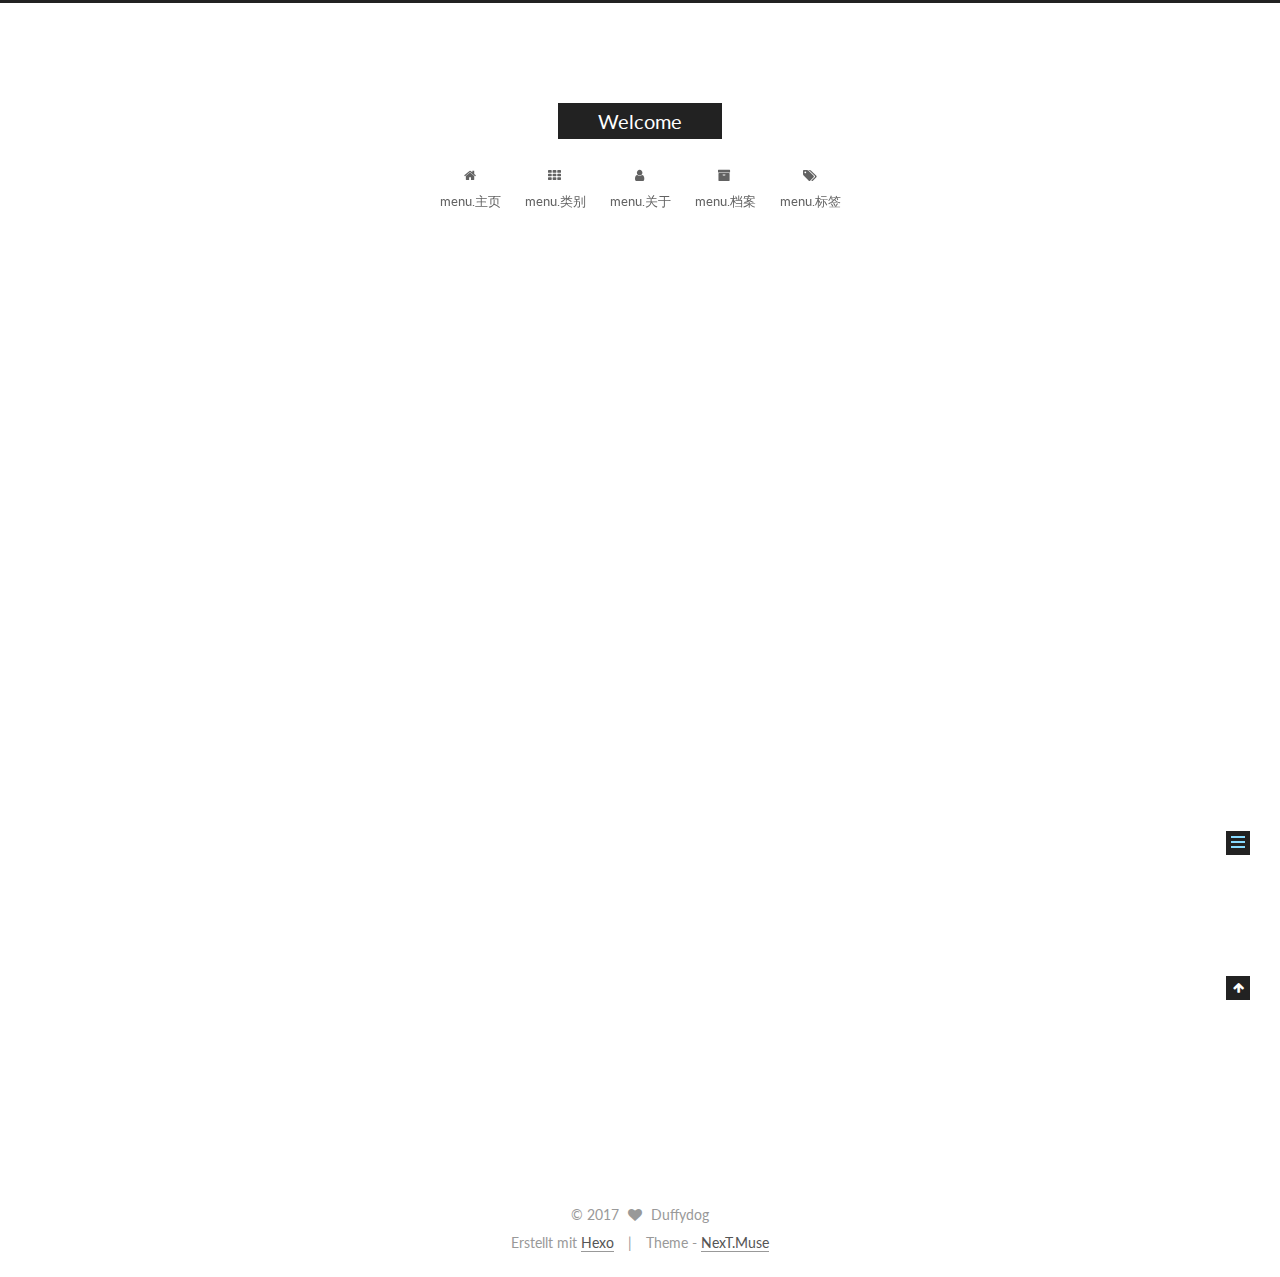
<file: 2017/03/28/哈哈哈哈哈/index.html>
<!doctype html>



  


<html class="theme-next muse use-motion" lang="">
<head>
  <meta charset="UTF-8"/>
<meta http-equiv="X-UA-Compatible" content="IE=edge" />
<meta name="viewport" content="width=device-width, initial-scale=1, maximum-scale=1"/>



<meta http-equiv="Cache-Control" content="no-transform" />
<meta http-equiv="Cache-Control" content="no-siteapp" />















  
  
  <link href="/lib/fancybox/source/jquery.fancybox.css?v=2.1.5" rel="stylesheet" type="text/css" />




  
  
  
  

  
    
    
  

  

  

  

  

  
    
    
    <link href="//fonts.googleapis.com/css?family=Lato:300,300italic,400,400italic,700,700italic&subset=latin,latin-ext" rel="stylesheet" type="text/css">
  






<link href="/lib/font-awesome/css/font-awesome.min.css?v=4.6.2" rel="stylesheet" type="text/css" />

<link href="/css/main.css?v=5.1.0" rel="stylesheet" type="text/css" />


  <meta name="keywords" content="Hexo, NexT" />








  <link rel="shortcut icon" type="image/x-icon" href="/favicon.ico?v=5.1.0" />






<meta property="og:type" content="article">
<meta property="og:title" content="哈哈哈哈哈">
<meta property="og:url" content="http://yoursite.com/2017/03/28/哈哈哈哈哈/index.html">
<meta property="og:site_name" content="Welcome">
<meta property="og:image" content="http://yoursite.com/2017/03/28/哈哈哈哈哈/abc.jpg">
<meta property="og:updated_time" content="2017-04-05T14:06:23.656Z">
<meta name="twitter:card" content="summary">
<meta name="twitter:title" content="哈哈哈哈哈">
<meta name="twitter:image" content="http://yoursite.com/2017/03/28/哈哈哈哈哈/abc.jpg">



<script type="text/javascript" id="hexo.configurations">
  var NexT = window.NexT || {};
  var CONFIG = {
    root: '/',
    scheme: 'Muse',
    sidebar: {"position":"left","display":"post","offset":12,"offset_float":0,"b2t":false,"scrollpercent":false},
    fancybox: true,
    motion: true,
    duoshuo: {
      userId: '0',
      author: 'Author'
    },
    algolia: {
      applicationID: '',
      apiKey: '',
      indexName: '',
      hits: {"per_page":10},
      labels: {"input_placeholder":"Search for Posts","hits_empty":"We didn't find any results for the search: ${query}","hits_stats":"${hits} results found in ${time} ms"}
    }
  };
</script>



  <link rel="canonical" href="http://yoursite.com/2017/03/28/哈哈哈哈哈/"/>





  <title> 哈哈哈哈哈 | Welcome </title>
</head>

<body itemscope itemtype="http://schema.org/WebPage" lang="">

  














  
  
    
  

  <div class="container sidebar-position-left page-post-detail ">
    <div class="headband"></div>

    <header id="header" class="header" itemscope itemtype="http://schema.org/WPHeader">
      <div class="header-inner"><div class="site-brand-wrapper">
  <div class="site-meta ">
    

    <div class="custom-logo-site-title">
      <a href="/"  class="brand" rel="start">
        <span class="logo-line-before"><i></i></span>
        <span class="site-title">Welcome</span>
        <span class="logo-line-after"><i></i></span>
      </a>
    </div>
      
        <p class="site-subtitle"></p>
      
  </div>

  <div class="site-nav-toggle">
    <button>
      <span class="btn-bar"></span>
      <span class="btn-bar"></span>
      <span class="btn-bar"></span>
    </button>
  </div>
</div>

<nav class="site-nav">
  

  
    <ul id="menu" class="menu">
      
        
        <li class="menu-item menu-item-主页">
          <a href="/" rel="section">
            
              <i class="menu-item-icon fa fa-fw fa-home"></i> <br />
            
            menu.主页
          </a>
        </li>
      
        
        <li class="menu-item menu-item-类别">
          <a href="/categories" rel="section">
            
              <i class="menu-item-icon fa fa-fw fa-th"></i> <br />
            
            menu.类别
          </a>
        </li>
      
        
        <li class="menu-item menu-item-关于">
          <a href="/about" rel="section">
            
              <i class="menu-item-icon fa fa-fw fa-user"></i> <br />
            
            menu.关于
          </a>
        </li>
      
        
        <li class="menu-item menu-item-档案">
          <a href="/archives" rel="section">
            
              <i class="menu-item-icon fa fa-fw fa-archive"></i> <br />
            
            menu.档案
          </a>
        </li>
      
        
        <li class="menu-item menu-item-标签">
          <a href="/tags" rel="section">
            
              <i class="menu-item-icon fa fa-fw fa-tags"></i> <br />
            
            menu.标签
          </a>
        </li>
      

      
    </ul>
  

  
</nav>



 </div>
    </header>

    <main id="main" class="main">
      <div class="main-inner">
        <div class="content-wrap">
          <div id="content" class="content">
            

  <div id="posts" class="posts-expand">
    

  

  
  
  

  <article class="post post-type-normal " itemscope itemtype="http://schema.org/Article">
    <link itemprop="mainEntityOfPage" href="http://yoursite.com/2017/03/28/哈哈哈哈哈/">

    <span hidden itemprop="author" itemscope itemtype="http://schema.org/Person">
      <meta itemprop="name" content="Duffydog">
      <meta itemprop="description" content="">
      <meta itemprop="image" content="/images/avatar.gif">
    </span>

    <span hidden itemprop="publisher" itemscope itemtype="http://schema.org/Organization">
      <meta itemprop="name" content="Welcome">
    </span>

    
      <header class="post-header">

        
        
          <h1 class="post-title" itemprop="name headline">
            
            
              
                哈哈哈哈哈
              
            
          </h1>
        

        <div class="post-meta">
          <span class="post-time">
            
              <span class="post-meta-item-icon">
                <i class="fa fa-calendar-o"></i>
              </span>
              
                <span class="post-meta-item-text">Veröffentlicht am</span>
              
              <time title="Post created" itemprop="dateCreated datePublished" datetime="2017-03-28T22:52:45+08:00">
                2017-03-28
              </time>
            

            

            
          </span>

          

          
            
          

          
          

          

          

          

        </div>
      </header>
    


    <div class="post-body" itemprop="articleBody">

      
      

      
        <h2 id=""><a href="#" class="headerlink" title=""></a><img src="/2017/03/28/哈哈哈哈哈/abc.jpg" alt="aaa"></h2>
      
    </div>

    <div>
      
        

      
    </div>

    <div>
      
        

      
    </div>

    <div>
      
        

      
    </div>

    <footer class="post-footer">
      

      
        
      

      
        <div class="post-nav">
          <div class="post-nav-next post-nav-item">
            
              <a href="/2017/03/28/我的博客/" rel="next" title="我的博客">
                <i class="fa fa-chevron-left"></i> 我的博客
              </a>
            
          </div>

          <span class="post-nav-divider"></span>

          <div class="post-nav-prev post-nav-item">
            
          </div>
        </div>
      

      
      
    </footer>
  </article>



    <div class="post-spread">
      
    </div>
  </div>


          </div>
          


          
  <div class="comments" id="comments">
    
  </div>


        </div>
        
          
  
  <div class="sidebar-toggle">
    <div class="sidebar-toggle-line-wrap">
      <span class="sidebar-toggle-line sidebar-toggle-line-first"></span>
      <span class="sidebar-toggle-line sidebar-toggle-line-middle"></span>
      <span class="sidebar-toggle-line sidebar-toggle-line-last"></span>
    </div>
  </div>

  <aside id="sidebar" class="sidebar">
    <div class="sidebar-inner">

      

      
        <ul class="sidebar-nav motion-element">
          <li class="sidebar-nav-toc sidebar-nav-active" data-target="post-toc-wrap" >
            Inhaltsverzeichnis
          </li>
          <li class="sidebar-nav-overview" data-target="site-overview">
            Übersicht
          </li>
        </ul>
      

      <section class="site-overview sidebar-panel">
        <div class="site-author motion-element" itemprop="author" itemscope itemtype="http://schema.org/Person">
          <img class="site-author-image" itemprop="image"
               src="/images/avatar.gif"
               alt="Duffydog" />
          <p class="site-author-name" itemprop="name">Duffydog</p>
           
              <p class="site-description motion-element" itemprop="description"></p>
          
        </div>
        <nav class="site-state motion-element">

          
            <div class="site-state-item site-state-posts">
              <a href="/">
                <span class="site-state-item-count">4</span>
                <span class="site-state-item-name">Artikel</span>
              </a>
            </div>
          

          

          

        </nav>

        

        <div class="links-of-author motion-element">
          
        </div>

        
        

        
        

        


      </section>

      
      <!--noindex-->
        <section class="post-toc-wrap motion-element sidebar-panel sidebar-panel-active">
          <div class="post-toc">

            
              
            

            
              <div class="post-toc-content"><ol class="nav"><li class="nav-item nav-level-2"><a class="nav-link" href="#"><span class="nav-number">1.</span> <span class="nav-text"></span></a></li></ol></div>
            

          </div>
        </section>
      <!--/noindex-->
      

      

    </div>
  </aside>


        
      </div>
    </main>

    <footer id="footer" class="footer">
      <div class="footer-inner">
        <div class="copyright" >
  
  &copy; 
  <span itemprop="copyrightYear">2017</span>
  <span class="with-love">
    <i class="fa fa-heart"></i>
  </span>
  <span class="author" itemprop="copyrightHolder">Duffydog</span>
</div>


<div class="powered-by">
  Erstellt mit  <a class="theme-link" href="https://hexo.io">Hexo</a>
</div>

<div class="theme-info">
  Theme -
  <a class="theme-link" href="https://github.com/iissnan/hexo-theme-next">
    NexT.Muse
  </a>
</div>


        

        
      </div>
    </footer>

    
      <div class="back-to-top">
        <i class="fa fa-arrow-up"></i>
        
      </div>
    

  </div>

  

<script type="text/javascript">
  if (Object.prototype.toString.call(window.Promise) !== '[object Function]') {
    window.Promise = null;
  }
</script>









  






  
  <script type="text/javascript" src="/lib/jquery/index.js?v=2.1.3"></script>

  
  <script type="text/javascript" src="/lib/fastclick/lib/fastclick.min.js?v=1.0.6"></script>

  
  <script type="text/javascript" src="/lib/jquery_lazyload/jquery.lazyload.js?v=1.9.7"></script>

  
  <script type="text/javascript" src="/lib/velocity/velocity.min.js?v=1.2.1"></script>

  
  <script type="text/javascript" src="/lib/velocity/velocity.ui.min.js?v=1.2.1"></script>

  
  <script type="text/javascript" src="/lib/fancybox/source/jquery.fancybox.pack.js?v=2.1.5"></script>


  


  <script type="text/javascript" src="/js/src/utils.js?v=5.1.0"></script>

  <script type="text/javascript" src="/js/src/motion.js?v=5.1.0"></script>



  
  

  
  <script type="text/javascript" src="/js/src/scrollspy.js?v=5.1.0"></script>
<script type="text/javascript" src="/js/src/post-details.js?v=5.1.0"></script>



  


  <script type="text/javascript" src="/js/src/bootstrap.js?v=5.1.0"></script>



  


  




	





  





  





  






  





  

  

  

  

</body>
</html>
</file>
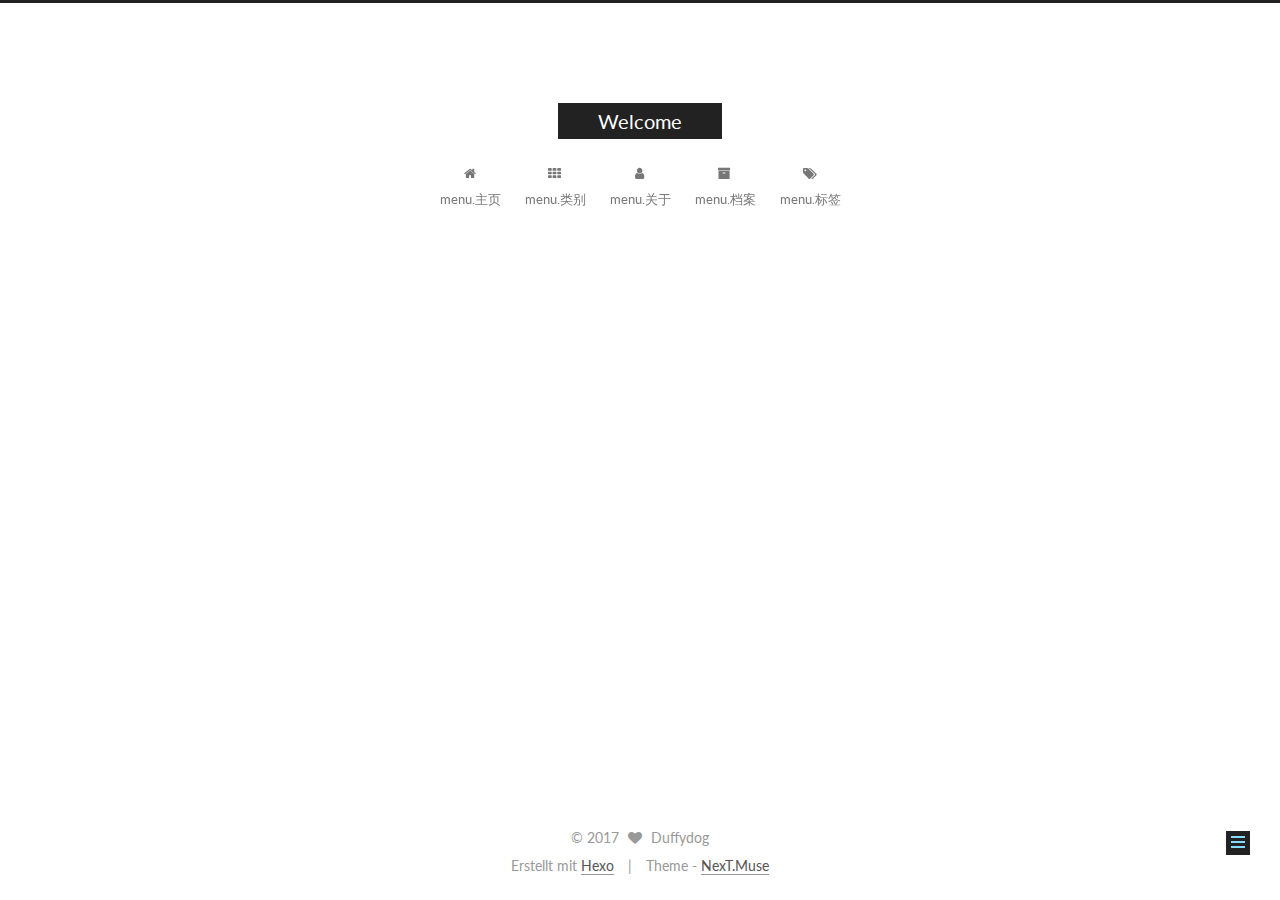
<file: 2017/03/28/我的博客/index.html>
<!doctype html>



  


<html class="theme-next muse use-motion" lang="">
<head>
  <meta charset="UTF-8"/>
<meta http-equiv="X-UA-Compatible" content="IE=edge" />
<meta name="viewport" content="width=device-width, initial-scale=1, maximum-scale=1"/>



<meta http-equiv="Cache-Control" content="no-transform" />
<meta http-equiv="Cache-Control" content="no-siteapp" />















  
  
  <link href="/lib/fancybox/source/jquery.fancybox.css?v=2.1.5" rel="stylesheet" type="text/css" />




  
  
  
  

  
    
    
  

  

  

  

  

  
    
    
    <link href="//fonts.googleapis.com/css?family=Lato:300,300italic,400,400italic,700,700italic&subset=latin,latin-ext" rel="stylesheet" type="text/css">
  






<link href="/lib/font-awesome/css/font-awesome.min.css?v=4.6.2" rel="stylesheet" type="text/css" />

<link href="/css/main.css?v=5.1.0" rel="stylesheet" type="text/css" />


  <meta name="keywords" content="Hexo, NexT" />








  <link rel="shortcut icon" type="image/x-icon" href="/favicon.ico?v=5.1.0" />






<meta name="description" content="欢迎来到我的博客
这是我的第一次测试能否成功上传博客文章希望我能成功comments：">
<meta property="og:type" content="article">
<meta property="og:title" content="我的博客">
<meta property="og:url" content="http://yoursite.com/2017/03/28/我的博客/index.html">
<meta property="og:site_name" content="Welcome">
<meta property="og:description" content="欢迎来到我的博客
这是我的第一次测试能否成功上传博客文章希望我能成功comments：">
<meta property="og:updated_time" content="2017-03-28T14:43:59.896Z">
<meta name="twitter:card" content="summary">
<meta name="twitter:title" content="我的博客">
<meta name="twitter:description" content="欢迎来到我的博客
这是我的第一次测试能否成功上传博客文章希望我能成功comments：">



<script type="text/javascript" id="hexo.configurations">
  var NexT = window.NexT || {};
  var CONFIG = {
    root: '/',
    scheme: 'Muse',
    sidebar: {"position":"left","display":"post","offset":12,"offset_float":0,"b2t":false,"scrollpercent":false},
    fancybox: true,
    motion: true,
    duoshuo: {
      userId: '0',
      author: 'Author'
    },
    algolia: {
      applicationID: '',
      apiKey: '',
      indexName: '',
      hits: {"per_page":10},
      labels: {"input_placeholder":"Search for Posts","hits_empty":"We didn't find any results for the search: ${query}","hits_stats":"${hits} results found in ${time} ms"}
    }
  };
</script>



  <link rel="canonical" href="http://yoursite.com/2017/03/28/我的博客/"/>





  <title> 我的博客 | Welcome </title>
</head>

<body itemscope itemtype="http://schema.org/WebPage" lang="">

  














  
  
    
  

  <div class="container sidebar-position-left page-post-detail ">
    <div class="headband"></div>

    <header id="header" class="header" itemscope itemtype="http://schema.org/WPHeader">
      <div class="header-inner"><div class="site-brand-wrapper">
  <div class="site-meta ">
    

    <div class="custom-logo-site-title">
      <a href="/"  class="brand" rel="start">
        <span class="logo-line-before"><i></i></span>
        <span class="site-title">Welcome</span>
        <span class="logo-line-after"><i></i></span>
      </a>
    </div>
      
        <p class="site-subtitle"></p>
      
  </div>

  <div class="site-nav-toggle">
    <button>
      <span class="btn-bar"></span>
      <span class="btn-bar"></span>
      <span class="btn-bar"></span>
    </button>
  </div>
</div>

<nav class="site-nav">
  

  
    <ul id="menu" class="menu">
      
        
        <li class="menu-item menu-item-主页">
          <a href="/" rel="section">
            
              <i class="menu-item-icon fa fa-fw fa-home"></i> <br />
            
            menu.主页
          </a>
        </li>
      
        
        <li class="menu-item menu-item-类别">
          <a href="/categories" rel="section">
            
              <i class="menu-item-icon fa fa-fw fa-th"></i> <br />
            
            menu.类别
          </a>
        </li>
      
        
        <li class="menu-item menu-item-关于">
          <a href="/about" rel="section">
            
              <i class="menu-item-icon fa fa-fw fa-user"></i> <br />
            
            menu.关于
          </a>
        </li>
      
        
        <li class="menu-item menu-item-档案">
          <a href="/archives" rel="section">
            
              <i class="menu-item-icon fa fa-fw fa-archive"></i> <br />
            
            menu.档案
          </a>
        </li>
      
        
        <li class="menu-item menu-item-标签">
          <a href="/tags" rel="section">
            
              <i class="menu-item-icon fa fa-fw fa-tags"></i> <br />
            
            menu.标签
          </a>
        </li>
      

      
    </ul>
  

  
</nav>



 </div>
    </header>

    <main id="main" class="main">
      <div class="main-inner">
        <div class="content-wrap">
          <div id="content" class="content">
            

  <div id="posts" class="posts-expand">
    

  

  
  
  

  <article class="post post-type-normal " itemscope itemtype="http://schema.org/Article">
    <link itemprop="mainEntityOfPage" href="http://yoursite.com/2017/03/28/我的博客/">

    <span hidden itemprop="author" itemscope itemtype="http://schema.org/Person">
      <meta itemprop="name" content="Duffydog">
      <meta itemprop="description" content="">
      <meta itemprop="image" content="/images/avatar.gif">
    </span>

    <span hidden itemprop="publisher" itemscope itemtype="http://schema.org/Organization">
      <meta itemprop="name" content="Welcome">
    </span>

    
      <header class="post-header">

        
        
          <h1 class="post-title" itemprop="name headline">
            
            
              
                我的博客
              
            
          </h1>
        

        <div class="post-meta">
          <span class="post-time">
            
              <span class="post-meta-item-icon">
                <i class="fa fa-calendar-o"></i>
              </span>
              
                <span class="post-meta-item-text">Veröffentlicht am</span>
              
              <time title="Post created" itemprop="dateCreated datePublished" datetime="2017-03-28T22:26:02+08:00">
                2017-03-28
              </time>
            

            

            
          </span>

          

          
            
          

          
          

          

          

          

        </div>
      </header>
    


    <div class="post-body" itemprop="articleBody">

      
      

      
        <p>欢迎来到我的博客</p>
<h2 id="这是我的第一次测试能否成功上传博客文章希望我能成功"><a href="#这是我的第一次测试能否成功上传博客文章希望我能成功" class="headerlink" title="这是我的第一次测试能否成功上传博客文章希望我能成功"></a>这是我的第一次测试能否成功上传博客文章希望我能成功</h2><h2 id="comments："><a href="#comments：" class="headerlink" title="comments："></a>comments：</h2>
      
    </div>

    <div>
      
        

      
    </div>

    <div>
      
        

      
    </div>

    <div>
      
        

      
    </div>

    <footer class="post-footer">
      

      
        
      

      
        <div class="post-nav">
          <div class="post-nav-next post-nav-item">
            
              <a href="/2017/03/28/123/" rel="next" title="123">
                <i class="fa fa-chevron-left"></i> 123
              </a>
            
          </div>

          <span class="post-nav-divider"></span>

          <div class="post-nav-prev post-nav-item">
            
              <a href="/2017/03/28/哈哈哈哈哈/" rel="prev" title="哈哈哈哈哈">
                哈哈哈哈哈 <i class="fa fa-chevron-right"></i>
              </a>
            
          </div>
        </div>
      

      
      
    </footer>
  </article>



    <div class="post-spread">
      
    </div>
  </div>


          </div>
          


          
  <div class="comments" id="comments">
    
  </div>


        </div>
        
          
  
  <div class="sidebar-toggle">
    <div class="sidebar-toggle-line-wrap">
      <span class="sidebar-toggle-line sidebar-toggle-line-first"></span>
      <span class="sidebar-toggle-line sidebar-toggle-line-middle"></span>
      <span class="sidebar-toggle-line sidebar-toggle-line-last"></span>
    </div>
  </div>

  <aside id="sidebar" class="sidebar">
    <div class="sidebar-inner">

      

      
        <ul class="sidebar-nav motion-element">
          <li class="sidebar-nav-toc sidebar-nav-active" data-target="post-toc-wrap" >
            Inhaltsverzeichnis
          </li>
          <li class="sidebar-nav-overview" data-target="site-overview">
            Übersicht
          </li>
        </ul>
      

      <section class="site-overview sidebar-panel">
        <div class="site-author motion-element" itemprop="author" itemscope itemtype="http://schema.org/Person">
          <img class="site-author-image" itemprop="image"
               src="/images/avatar.gif"
               alt="Duffydog" />
          <p class="site-author-name" itemprop="name">Duffydog</p>
           
              <p class="site-description motion-element" itemprop="description"></p>
          
        </div>
        <nav class="site-state motion-element">

          
            <div class="site-state-item site-state-posts">
              <a href="/">
                <span class="site-state-item-count">4</span>
                <span class="site-state-item-name">Artikel</span>
              </a>
            </div>
          

          

          

        </nav>

        

        <div class="links-of-author motion-element">
          
        </div>

        
        

        
        

        


      </section>

      
      <!--noindex-->
        <section class="post-toc-wrap motion-element sidebar-panel sidebar-panel-active">
          <div class="post-toc">

            
              
            

            
              <div class="post-toc-content"><ol class="nav"><li class="nav-item nav-level-2"><a class="nav-link" href="#这是我的第一次测试能否成功上传博客文章希望我能成功"><span class="nav-number">1.</span> <span class="nav-text">这是我的第一次测试能否成功上传博客文章希望我能成功</span></a></li><li class="nav-item nav-level-2"><a class="nav-link" href="#comments："><span class="nav-number">2.</span> <span class="nav-text">comments：</span></a></li></ol></div>
            

          </div>
        </section>
      <!--/noindex-->
      

      

    </div>
  </aside>


        
      </div>
    </main>

    <footer id="footer" class="footer">
      <div class="footer-inner">
        <div class="copyright" >
  
  &copy; 
  <span itemprop="copyrightYear">2017</span>
  <span class="with-love">
    <i class="fa fa-heart"></i>
  </span>
  <span class="author" itemprop="copyrightHolder">Duffydog</span>
</div>


<div class="powered-by">
  Erstellt mit  <a class="theme-link" href="https://hexo.io">Hexo</a>
</div>

<div class="theme-info">
  Theme -
  <a class="theme-link" href="https://github.com/iissnan/hexo-theme-next">
    NexT.Muse
  </a>
</div>


        

        
      </div>
    </footer>

    
      <div class="back-to-top">
        <i class="fa fa-arrow-up"></i>
        
      </div>
    

  </div>

  

<script type="text/javascript">
  if (Object.prototype.toString.call(window.Promise) !== '[object Function]') {
    window.Promise = null;
  }
</script>









  






  
  <script type="text/javascript" src="/lib/jquery/index.js?v=2.1.3"></script>

  
  <script type="text/javascript" src="/lib/fastclick/lib/fastclick.min.js?v=1.0.6"></script>

  
  <script type="text/javascript" src="/lib/jquery_lazyload/jquery.lazyload.js?v=1.9.7"></script>

  
  <script type="text/javascript" src="/lib/velocity/velocity.min.js?v=1.2.1"></script>

  
  <script type="text/javascript" src="/lib/velocity/velocity.ui.min.js?v=1.2.1"></script>

  
  <script type="text/javascript" src="/lib/fancybox/source/jquery.fancybox.pack.js?v=2.1.5"></script>


  


  <script type="text/javascript" src="/js/src/utils.js?v=5.1.0"></script>

  <script type="text/javascript" src="/js/src/motion.js?v=5.1.0"></script>



  
  

  
  <script type="text/javascript" src="/js/src/scrollspy.js?v=5.1.0"></script>
<script type="text/javascript" src="/js/src/post-details.js?v=5.1.0"></script>



  


  <script type="text/javascript" src="/js/src/bootstrap.js?v=5.1.0"></script>



  


  




	





  





  





  






  





  

  

  

  

</body>
</html>
</file>
<file: css/main.css>
/* normalize.css v3.0.2 | MIT License | git.io/normalize */
html {
  font-family: sans-serif; /* 1 */
  -ms-text-size-adjust: 100%; /* 2 */
  -webkit-text-size-adjust: 100%; /* 2 */
}
body {
  margin: 0;
}
article,
aside,
details,
figcaption,
figure,
footer,
header,
hgroup,
main,
menu,
nav,
section,
summary {
  display: block;
}
audio,
canvas,
progress,
video {
  display: inline-block; /* 1 */
  vertical-align: baseline; /* 2 */
}
audio:not([controls]) {
  display: none;
  height: 0;
}
[hidden],
template {
  display: none;
}
a {
  background-color: transparent;
}
a:active,
a:hover {
  outline: 0;
}
abbr[title] {
  border-bottom: 1px dotted;
}
b,
strong {
  font-weight: bold;
}
dfn {
  font-style: italic;
}
h1 {
  font-size: 2em;
  margin: 0.67em 0;
}
mark {
  background: #ff0;
  color: #000;
}
small {
  font-size: 80%;
}
sub,
sup {
  font-size: 75%;
  line-height: 0;
  position: relative;
  vertical-align: baseline;
}
sup {
  top: -0.5em;
}
sub {
  bottom: -0.25em;
}
img {
  border: 0;
}
svg:not(:root) {
  overflow: hidden;
}
figure {
  margin: 1em 40px;
}
hr {
  -moz-box-sizing: content-box;
  box-sizing: content-box;
  height: 0;
}
pre {
  overflow: auto;
}
code,
kbd,
pre,
samp {
  font-family: monospace, monospace;
  font-size: 1em;
}
button,
input,
optgroup,
select,
textarea {
  color: inherit; /* 1 */
  font: inherit; /* 2 */
  margin: 0; /* 3 */
}
button {
  overflow: visible;
}
button,
select {
  text-transform: none;
}
button,
html input[type="button"],
input[type="reset"],
input[type="submit"] {
  -webkit-appearance: button; /* 2 */
  cursor: pointer; /* 3 */
}
button[disabled],
html input[disabled] {
  cursor: default;
}
button::-moz-focus-inner,
input::-moz-focus-inner {
  border: 0;
  padding: 0;
}
input {
  line-height: normal;
}
input[type="checkbox"],
input[type="radio"] {
  box-sizing: border-box; /* 1 */
  padding: 0; /* 2 */
}
input[type="number"]::-webkit-inner-spin-button,
input[type="number"]::-webkit-outer-spin-button {
  height: auto;
}
input[type="search"] {
  -webkit-appearance: textfield; /* 1 */
  -moz-box-sizing: content-box;
  -webkit-box-sizing: content-box; /* 2 */
  box-sizing: content-box;
}
input[type="search"]::-webkit-search-cancel-button,
input[type="search"]::-webkit-search-decoration {
  -webkit-appearance: none;
}
fieldset {
  border: 1px solid #c0c0c0;
  margin: 0 2px;
  padding: 0.35em 0.625em 0.75em;
}
legend {
  border: 0; /* 1 */
  padding: 0; /* 2 */
}
textarea {
  overflow: auto;
}
optgroup {
  font-weight: bold;
}
table {
  border-collapse: collapse;
  border-spacing: 0;
}
td,
th {
  padding: 0;
}
::selection {
  background: #262a30;
  color: #fff;
}
body {
  position: relative;
  font-family: 'Lato', "PingFang SC", "Microsoft YaHei", sans-serif;
  font-size: 14px;
  line-height: 2;
  color: #555;
  background: #fff;
}
@media (max-width: 767px) {
  body {
    padding-right: 0 !important;
  }
}
@media (min-width: 768px) and (max-width: 991px) {
  body {
    padding-right: 0 !important;
  }
}
@media (min-width: 1600px) {
  body {
    font-size: 16px;
  }
}
h1,
h2,
h3,
h4,
h5,
h6 {
  margin: 0;
  padding: 0;
  font-weight: bold;
  line-height: 1.5;
  font-family: 'Lato', "PingFang SC", "Microsoft YaHei", sans-serif;
}
h2,
h3,
h4,
h5,
h6 {
  margin: 20px 0 15px;
}
h1 {
  font-size: 22px;
}
@media (max-width: 767px) {
  h1 {
    font-size: 18px;
  }
}
h2 {
  font-size: 20px;
}
@media (max-width: 767px) {
  h2 {
    font-size: 16px;
  }
}
h3 {
  font-size: 18px;
}
@media (max-width: 767px) {
  h3 {
    font-size: 14px;
  }
}
h4 {
  font-size: 16px;
}
@media (max-width: 767px) {
  h4 {
    font-size: 12px;
  }
}
h5 {
  font-size: 14px;
}
@media (max-width: 767px) {
  h5 {
    font-size: 10px;
  }
}
h6 {
  font-size: 12px;
}
@media (max-width: 767px) {
  h6 {
    font-size: 8px;
  }
}
p {
  margin: 0 0 25px 0;
}
a {
  color: #555;
  text-decoration: none;
  border-bottom: 1px solid #999;
  word-wrap: break-word;
}
a:hover {
  color: #222;
  border-bottom-color: #222;
}
blockquote {
  margin: 0;
  padding: 0;
}
img {
  display: block;
  margin: auto;
  max-width: 100%;
  height: auto;
}
hr {
  margin: 40px 0;
  height: 3px;
  border: none;
  background-color: #ddd;
  background-image: repeating-linear-gradient(-45deg, #fff, #fff 4px, transparent 4px, transparent 8px);
}
blockquote {
  padding: 0 15px;
  color: #666;
  border-left: 4px solid #ddd;
}
blockquote cite::before {
  content: "-";
  padding: 0 5px;
}
dt {
  font-weight: 700;
}
dd {
  margin: 0;
  padding: 0;
}
.text-left {
  text-align: left;
}
.text-center {
  text-align: center;
}
.text-right {
  text-align: right;
}
.text-justify {
  text-align: justify;
}
.text-nowrap {
  white-space: nowrap;
}
.text-lowercase {
  text-transform: lowercase;
}
.text-uppercase {
  text-transform: uppercase;
}
.text-capitalize {
  text-transform: capitalize;
}
.center-block {
  display: block;
  margin-left: auto;
  margin-right: auto;
}
.clearfix:before,
.clearfix:after {
  content: " ";
  display: table;
}
.clearfix:after {
  clear: both;
}
.pullquote {
  width: 45%;
}
.pullquote.left {
  float: left;
  margin-left: 5px;
  margin-right: 10px;
}
.pullquote.right {
  float: right;
  margin-left: 10px;
  margin-right: 5px;
}
.affix.affix.affix {
  position: fixed;
}
.translation {
  margin-top: -20px;
  font-size: 14px;
  color: #999;
}
.scrollbar-measure {
  width: 100px;
  height: 100px;
  overflow: scroll;
  position: absolute;
  top: -9999px;
}
.use-motion .motion-element {
  opacity: 0;
}
table {
  margin: 20px 0;
  width: 100%;
  border-collapse: collapse;
  border-spacing: 0;
  border: 1px solid #ddd;
  font-size: 14px;
  table-layout: fixed;
  word-wrap: break-all;
}
table>tbody>tr:nth-of-type(odd) {
  background-color: #f9f9f9;
}
table>tbody>tr:hover {
  background-color: #f5f5f5;
}
caption,
th,
td {
  padding: 8px;
  text-align: left;
  vertical-align: middle;
  font-weight: normal;
}
th,
td {
  border-bottom: 3px solid #ddd;
  border-right: 1px solid #eee;
}
th {
  padding-bottom: 10px;
  font-weight: 700;
}
td {
  border-bottom-width: 1px;
}
html,
body {
  height: 100%;
}
.container {
  position: relative;
  min-height: 100%;
}
.header-inner {
  margin: 0 auto;
  padding: 100px 0 70px;
  width: 700px;
}
@media (min-width: 1600px) {
  .container .header-inner {
    width: 900px;
  }
}
.main {
  padding-bottom: 150px;
}
.main-inner {
  margin: 0 auto;
  width: 700px;
}
@media (min-width: 1600px) {
  .container .main-inner {
    width: 900px;
  }
}
.footer {
  position: absolute;
  left: 0;
  bottom: 0;
  width: 100%;
  min-height: 50px;
}
.footer-inner {
  box-sizing: border-box;
  margin: 20px auto;
  width: 700px;
}
@media (min-width: 1600px) {
  .container .footer-inner {
    width: 900px;
  }
}
pre,
.highlight {
  overflow: auto;
  margin: 20px 0;
  padding: 0;
  font-size: 13px;
  color: #4d4d4c;
  background: #f7f7f7;
  line-height: 1.6;
}
pre,
code {
  font-family: consolas, Menlo, "PingFang SC", "Microsoft YaHei", monospace;
}
code {
  padding: 2px 4px;
  word-wrap: break-word;
  color: #555;
  background: #eee;
  border-radius: 3px;
  font-size: 13px;
}
pre code {
  padding: 0;
  color: #4d4d4c;
  background: none;
  text-shadow: none;
}
.highlight {
  border-radius: 1px;
}
.highlight pre {
  border: none;
  margin: 0;
  padding: 10px 0;
}
.highlight table {
  margin: 0;
  width: auto;
  border: none;
}
.highlight td {
  border: none;
  padding: 0;
}
.highlight figcaption {
  font-size: 1em;
  color: #4d4d4c;
  line-height: 1em;
  margin-bottom: 1em;
}
.highlight figcaption:before,
.highlight figcaption:after {
  content: " ";
  display: table;
}
.highlight figcaption:after {
  clear: both;
}
.highlight figcaption a {
  float: right;
  color: #4d4d4c;
}
.highlight figcaption a:hover {
  border-bottom-color: #4d4d4c;
}
.highlight .gutter pre {
  padding-left: 10px;
  padding-right: 10px;
  color: #869194;
  text-align: right;
  background-color: #eff2f3;
}
.highlight .code pre {
  padding-left: 10px;
  padding-right: 10px;
  background-color: #f7f7f7;
}
.highlight .line {
  height: 20px;
}
.gutter {
  -webkit-user-select: none;
  -moz-user-select: none;
  -ms-user-select: none;
  user-select: none;
}
.gist table {
  width: auto;
}
.gist table td {
  border: none;
}
pre .deletion {
  background: #fdd;
}
pre .addition {
  background: #dfd;
}
pre .meta {
  color: #8959a8;
}
pre .comment {
  color: #8e908c;
}
pre .variable,
pre .attribute,
pre .tag,
pre .regexp,
pre .ruby .constant,
pre .xml .tag .title,
pre .xml .pi,
pre .xml .doctype,
pre .html .doctype,
pre .css .id,
pre .css .class,
pre .css .pseudo {
  color: #c82829;
}
pre .number,
pre .preprocessor,
pre .built_in,
pre .literal,
pre .params,
pre .constant,
pre .command {
  color: #f5871f;
}
pre .ruby .class .title,
pre .css .rules .attribute,
pre .string,
pre .value,
pre .inheritance,
pre .header,
pre .ruby .symbol,
pre .xml .cdata,
pre .special,
pre .number,
pre .formula {
  color: #718c00;
}
pre .title,
pre .css .hexcolor {
  color: #3e999f;
}
pre .function,
pre .python .decorator,
pre .python .title,
pre .ruby .function .title,
pre .ruby .title .keyword,
pre .perl .sub,
pre .javascript .title,
pre .coffeescript .title {
  color: #4271ae;
}
pre .keyword,
pre .javascript .function {
  color: #8959a8;
}
.full-image.full-image.full-image {
  border: none;
  max-width: 100%;
  width: auto;
  margin: 20px auto;
}
@media (min-width: 992px) {
  .full-image.full-image.full-image {
    max-width: none;
    width: 110%;
    margin: 25px -5%;
  }
}
.blockquote-center,
.page-home .post-type-quote blockquote,
.page-post-detail .post-type-quote blockquote {
  position: relative;
  margin: 40px 0;
  padding: 0;
  border-left: none;
  text-align: center;
}
.blockquote-center::before,
.page-home .post-type-quote blockquote::before,
.page-post-detail .post-type-quote blockquote::before,
.blockquote-center::after,
.page-home .post-type-quote blockquote::after,
.page-post-detail .post-type-quote blockquote::after {
  position: absolute;
  content: ' ';
  display: block;
  width: 100%;
  height: 24px;
  opacity: 0.2;
  background-repeat: no-repeat;
  background-position: 0 -6px;
  background-size: 22px 22px;
}
.blockquote-center::before,
.page-home .post-type-quote blockquote::before,
.page-post-detail .post-type-quote blockquote::before {
  top: -20px;
  background-image: url("../images/quote-l.svg");
  border-top: 1px solid #ccc;
}
.blockquote-center::after,
.page-home .post-type-quote blockquote::after,
.page-post-detail .post-type-quote blockquote::after {
  bottom: -20px;
  background-image: url("../images/quote-r.svg");
  border-bottom: 1px solid #ccc;
  background-position: 100% 8px;
}
.blockquote-center p,
.page-home .post-type-quote blockquote p,
.page-post-detail .post-type-quote blockquote p,
.blockquote-center div,
.page-home .post-type-quote blockquote div,
.page-post-detail .post-type-quote blockquote div {
  text-align: center;
}
.post .post-body .group-picture img {
  box-sizing: border-box;
  padding: 0 3px;
  border: none;
}
.post .group-picture-row {
  overflow: hidden;
  margin-top: 6px;
}
.post .group-picture-row:first-child {
  margin-top: 0;
}
.post .group-picture-column {
  float: left;
}
.page-post-detail .post-body .group-picture-column {
  float: none;
  margin-top: 10px;
  width: auto !important;
}
.page-post-detail .post-body .group-picture-column img {
  margin: 0 auto;
}
.page-archive .group-picture-container {
  overflow: hidden;
}
.page-archive .group-picture-row {
  float: left;
}
.page-archive .group-picture-row:first-child {
  margin-top: 6px;
}
.page-archive .group-picture-column {
  max-width: 150px;
  max-height: 150px;
}
.note {
  padding: 20px;
  margin: 20px 0;
  border: 1px solid #eee;
  border-left-width: 5px;
  border-radius: 3px;
}
.note h2,
.note h3,
.note h4,
.note h5,
.note h6 {
  margin-top: 0;
  margin-bottom: 5px;
}
.note p:last-child {
  margin-bottom: 0;
}
.note code {
  border-radius: 3px;
}
.note+.note {
  margin-top: -5px;
}
.default {
  border-left-color: #777;
}
.default h2,
.default h3,
.default h4,
.default h5,
.default h6 {
  color: #777;
}
.primary {
  border-left-color: #428bca;
}
.primary h2,
.primary h3,
.primary h4,
.primary h5,
.primary h6 {
  color: #428bca;
}
.success {
  border-left-color: #5cb85c;
}
.success h2,
.success h3,
.success h4,
.success h5,
.success h6 {
  color: #5cb85c;
}
.danger {
  border-left-color: #d9534f;
}
.danger h2,
.danger h3,
.danger h4,
.danger h5,
.danger h6 {
  color: #d9534f;
}
.warning {
  border-left-color: #f0ad4e;
}
.warning h2,
.warning h3,
.warning h4,
.warning h5,
.warning h6 {
  color: #f0ad4e;
}
.info {
  border-left-color: #5bc0de;
}
.info h2,
.info h3,
.info h4,
.info h5,
.info h6 {
  color: #5bc0de;
}
.btn {
  display: inline-block;
  padding: 0 20px;
  font-size: 14px;
  color: #fff;
  background: #222;
  border: 2px solid #222;
  text-decoration: none;
  border-radius: 0;
  transition-property: background-color;
  transition-duration: 0.2s;
  transition-timing-function: ease-in-out;
  transition-delay: 0s;
}
.btn:hover,
.post-button .btn:hover {
  border-color: #222;
  color: #222;
  background: #fff;
}
.btn-bar {
  display: block;
  width: 22px;
  height: 2px;
  background: #555;
  border-radius: 1px;
}
.btn-bar+.btn-bar {
  margin-top: 4px;
}
.pagination {
  margin: 120px 0 40px;
  text-align: center;
  border-top: 1px solid #eee;
}
.page-number-basic,
.pagination .prev,
.pagination .next,
.pagination .page-number,
.pagination .space {
  display: inline-block;
  position: relative;
  top: -1px;
  margin: 0 10px;
  padding: 0 10px;
  line-height: 30px;
}
@media (max-width: 767px) {
  .page-number-basic,
  .pagination .prev,
  .pagination .next,
  .pagination .page-number,
  .pagination .space {
    margin: 0 5px;
  }
}
.pagination .prev,
.pagination .next,
.pagination .page-number {
  border-bottom: 0;
  border-top: 1px solid #eee;
  transition-property: border-color;
  transition-duration: 0.2s;
  transition-timing-function: ease-in-out;
  transition-delay: 0s;
}
.pagination .prev:hover,
.pagination .next:hover,
.pagination .page-number:hover {
  border-top-color: #222;
}
.pagination .space {
  padding: 0;
  margin: 0;
}
.pagination .prev {
  margin-left: 0;
}
.pagination .next {
  margin-right: 0;
}
.pagination .page-number.current {
  color: #fff;
  background: #ccc;
  border-top-color: #ccc;
}
@media (max-width: 767px) {
  .pagination {
    border-top: none;
  }
  .pagination .prev,
  .pagination .next,
  .pagination .page-number {
    margin-bottom: 10px;
    border-top: 0;
    border-bottom: 1px solid #eee;
  }
  .pagination .prev:hover,
  .pagination .next:hover,
  .pagination .page-number:hover {
    border-bottom-color: #222;
  }
}
.comments {
  margin: 60px 20px 0;
}
.tag-cloud {
  text-align: center;
}
.tag-cloud a {
  display: inline-block;
  margin: 10px;
}
.back-to-top {
  box-sizing: border-box;
  position: fixed;
  bottom: -100px;
  right: 30px;
  z-index: 1050;
  padding: 0 6px;
  width: 24px;
  background: #222;
  font-size: 12px;
  opacity: 1;
  color: #fff;
  cursor: pointer;
  text-align: center;
  -webkit-transform: translateZ(0);
  transition-property: bottom;
  transition-duration: 0.2s;
  transition-timing-function: ease-in-out;
  transition-delay: 0s;
}
@media (max-width: 767px) {
  .back-to-top {
    display: none;
  }
}
@media (min-width: 768px) and (max-width: 991px) {
  .back-to-top {
    display: none;
  }
}
.back-to-top.back-to-top-on {
  bottom: 19px;
}
.header {
  background: #fff;
}
.header-inner {
  position: relative;
}
.headband {
  height: 3px;
  background: #222;
}
.site-meta {
  margin: 0;
  text-align: center;
}
@media (max-width: 767px) {
  .site-meta {
    text-align: center;
  }
}
.brand {
  position: relative;
  display: inline-block;
  padding: 0 40px;
  color: #fff;
  background: #222;
  border-bottom: none;
}
.brand:hover {
  color: #fff;
}
.logo {
  display: inline-block;
  margin-right: 5px;
  line-height: 36px;
  vertical-align: top;
}
.site-title {
  display: inline-block;
  vertical-align: top;
  line-height: 36px;
  font-size: 20px;
  font-weight: normal;
  font-family: 'Lato', "PingFang SC", "Microsoft YaHei", sans-serif;
}
.site-subtitle {
  margin-top: 10px;
  font-size: 13px;
  color: #999;
}
.use-motion .brand {
  opacity: 0;
}
.use-motion .logo,
.use-motion .site-title,
.use-motion .site-subtitle {
  opacity: 0;
  position: relative;
  top: -10px;
}
.site-nav-toggle {
  display: none;
  position: absolute;
  top: 10px;
  left: 10px;
}
@media (max-width: 767px) {
  .site-nav-toggle {
    display: block;
  }
}
.site-nav-toggle button {
  margin-top: 2px;
  padding: 9px 10px;
  background: transparent;
  border: none;
}
@media (max-width: 767px) {
  .site-nav {
    display: none;
    margin: 0 -10px;
    padding: 0 10px;
    clear: both;
    border-top: 1px solid #ddd;
  }
}
@media (min-width: 768px) and (max-width: 991px) {
  .site-nav {
    display: block !important;
  }
}
@media (min-width: 992px) {
  .site-nav {
    display: block !important;
  }
}
.menu {
  margin-top: 20px;
  padding-left: 0;
  text-align: center;
}
.menu .menu-item {
  display: inline-block;
  margin: 0 10px;
  list-style: none;
}
@media screen and (max-width: 767px) {
  .menu .menu-item {
    margin-top: 10px;
  }
}
.menu .menu-item a {
  display: block;
  font-size: 13px;
  line-height: inherit;
  border-bottom: 1px solid transparent;
  transition-property: border-color;
  transition-duration: 0.2s;
  transition-timing-function: ease-in-out;
  transition-delay: 0s;
}
.menu .menu-item a:hover {
  border-bottom-color: #222;
}
.menu .menu-item .fa {
  margin-right: 5px;
}
.use-motion .menu-item {
  opacity: 0;
}
.post-body {
  font-family: 'Lato', "PingFang SC", "Microsoft YaHei", sans-serif;
}
@media (max-width: 767px) {
  .post-body {
    word-break: break-word;
  }
}
.post-body .fancybox img {
  display: block !important;
  margin: 0 auto;
  cursor: pointer;
  cursor: zoom-in;
  cursor: -webkit-zoom-in;
}
.post-body .image-caption,
.post-body .figure .caption {
  margin: 10px auto 15px;
  text-align: center;
  font-size: 14px;
  color: #999;
  font-weight: bold;
  line-height: 1;
}
.post-sticky-flag {
  display: inline-block;
  font-size: 16px;
  -ms-transform: rotate(30deg);
  -webkit-transform: rotate(30deg);
  -moz-transform: rotate(30deg);
  -ms-transform: rotate(30deg);
  -o-transform: rotate(30deg);
  transform: rotate(30deg);
}
.posts-expand {
  padding-top: 40px;
}
@media (max-width: 767px) {
  .posts-expand {
    margin: 0 20px;
  }
  .post-body pre,
  .post-body .highlight {
    padding: 10px;
  }
  .post-body pre .gutter pre,
  .post-body .highlight .gutter pre {
    padding-right: 10px;
  }
}
@media (min-width: 992px) {
  .posts-expand .post-body {
    text-align: justify;
  }
}
.posts-expand .post-body h2,
.posts-expand .post-body h3,
.posts-expand .post-body h4,
.posts-expand .post-body h5,
.posts-expand .post-body h6 {
  padding-top: 10px;
}
.posts-expand .post-body h2 .header-anchor,
.posts-expand .post-body h3 .header-anchor,
.posts-expand .post-body h4 .header-anchor,
.posts-expand .post-body h5 .header-anchor,
.posts-expand .post-body h6 .header-anchor {
  float: right;
  margin-left: 10px;
  color: #ccc;
  border-bottom-style: none;
  visibility: hidden;
}
.posts-expand .post-body h2 .header-anchor:hover,
.posts-expand .post-body h3 .header-anchor:hover,
.posts-expand .post-body h4 .header-anchor:hover,
.posts-expand .post-body h5 .header-anchor:hover,
.posts-expand .post-body h6 .header-anchor:hover {
  color: inherit;
}
.posts-expand .post-body h2:hover .header-anchor,
.posts-expand .post-body h3:hover .header-anchor,
.posts-expand .post-body h4:hover .header-anchor,
.posts-expand .post-body h5:hover .header-anchor,
.posts-expand .post-body h6:hover .header-anchor {
  visibility: visible;
}
.posts-expand .post-body ul li {
  list-style: circle;
}
.posts-expand .post-body img {
  box-sizing: border-box;
  margin: auto;
  padding: 3px;
  border: 1px solid #ddd;
}
.posts-expand .fancybox img {
  margin: 0 auto;
}
@media (max-width: 767px) {
  .posts-collapse {
    margin: 0 20px;
  }
  .posts-collapse .post-title,
  .posts-collapse .post-meta {
    display: block;
    width: auto;
    text-align: left;
  }
}
.posts-collapse {
  position: relative;
  z-index: 1010;
  margin-left: 55px;
}
.posts-collapse::after {
  content: " ";
  position: absolute;
  top: 20px;
  left: 0;
  margin-left: -2px;
  width: 4px;
  height: 100%;
  background: #f5f5f5;
  z-index: -1;
}
@media (max-width: 767px) {
  .posts-collapse {
    margin: 0 20px;
  }
}
.posts-collapse .collection-title {
  position: relative;
  margin: 60px 0;
}
.posts-collapse .collection-title h2 {
  margin-left: 20px;
}
.posts-collapse .collection-title small {
  color: #bbb;
}
.posts-collapse .collection-title::before {
  content: " ";
  position: absolute;
  left: 0;
  top: 50%;
  margin-left: -4px;
  margin-top: -4px;
  width: 8px;
  height: 8px;
  background: #bbb;
  border-radius: 50%;
}
.posts-collapse .post {
  margin: 30px 0;
}
.posts-collapse .post-header {
  position: relative;
  transition-duration: 0.2s;
  transition-timing-function: ease-in-out;
  transition-delay: 0s;
  transition-property: border;
  border-bottom: 1px dashed #ccc;
}
.posts-collapse .post-header::before {
  content: " ";
  position: absolute;
  left: 0;
  top: 12px;
  width: 6px;
  height: 6px;
  margin-left: -4px;
  background: #bbb;
  border-radius: 50%;
  border: 1px solid #fff;
  transition-duration: 0.2s;
  transition-timing-function: ease-in-out;
  transition-delay: 0s;
  transition-property: background;
}
.posts-collapse .post-header:hover {
  border-bottom-color: #666;
}
.posts-collapse .post-header:hover::before {
  background: #222;
}
.posts-collapse .post-meta {
  position: absolute;
  font-size: 12px;
  left: 20px;
  top: 5px;
}
.posts-collapse .post-comments-count {
  display: none;
}
.posts-collapse .post-title {
  margin-left: 60px;
  font-size: 16px;
  font-weight: normal;
  line-height: inherit;
}
.posts-collapse .post-title::after {
  margin-left: 3px;
  opacity: 0.6;
}
.posts-collapse .post-title a {
  color: #666;
  border-bottom: none;
}
.page-home .post-type-quote .post-header,
.page-post-detail .post-type-quote .post-header,
.page-home .post-type-quote .post-tags,
.page-post-detail .post-type-quote .post-tags {
  display: none;
}
.posts-expand .post-title {
  font-size: 26px;
  text-align: center;
  word-break: break-word;
  font-weight: 400;
}
@media (max-width: 767px) {
  .posts-expand .post-title {
    font-size: 22px;
  }
}
.posts-expand .post-title-link {
  display: inline-block;
  position: relative;
  color: #555;
  border-bottom: none;
  line-height: 1.2;
  vertical-align: top;
}
.posts-expand .post-title-link::before {
  content: "";
  position: absolute;
  width: 100%;
  height: 2px;
  bottom: 0;
  left: 0;
  background-color: #000;
  visibility: hidden;
  -webkit-transform: scaleX(0);
  -moz-transform: scaleX(0);
  -ms-transform: scaleX(0);
  -o-transform: scaleX(0);
  transform: scaleX(0);
  transition-duration: 0.2s;
  transition-timing-function: ease-in-out;
  transition-delay: 0s;
}
.posts-expand .post-title-link:hover::before {
  visibility: visible;
  -webkit-transform: scaleX(1);
  -moz-transform: scaleX(1);
  -ms-transform: scaleX(1);
  -o-transform: scaleX(1);
  transform: scaleX(1);
}
.posts-expand .post-title-link .fa {
  font-size: 16px;
}
.posts-expand .post-meta {
  margin: 3px 0 60px 0;
  color: #999;
  font-family: 'Lato', "PingFang SC", "Microsoft YaHei", sans-serif;
  font-size: 12px;
  text-align: center;
}
.posts-expand .post-meta .post-category-list {
  display: inline-block;
  margin: 0;
  padding: 3px;
}
.posts-expand .post-meta .post-category-list-link {
  color: #999;
}
.posts-expand .post-meta .post-description {
  font-size: 14px;
  margin-top: 2px;
}
.post-meta-divider {
  margin: 0 0.5em;
}
.post-meta-item-icon {
  margin-right: 3px;
}
@media (min-width: 768px) and (max-width: 991px) {
  .post-meta-item-icon {
    display: inline-block;
  }
}
@media (max-width: 767px) {
  .post-meta-item-icon {
    display: inline-block;
  }
}
@media (min-width: 768px) and (max-width: 991px) {
  .post-meta-item-text {
    display: none;
  }
}
@media (max-width: 767px) {
  .post-meta-item-text {
    display: none;
  }
}
@media (max-width: 767px) {
  .posts-expand .post-comments-count {
    display: none;
  }
}
.social-like {
  font-size: 14px;
  height: 20px;
  text-align: center;
  border-top: 1px solid #eee;
  padding-top: 9px;
  margin-top: 45px;
  display: flex;
  justify-content: center;
}
.vk_like {
  width: 85px;
  height: 21px;
  padding-top: 7px;
  align-self: center;
}
.fb_like {
  height: 30px;
  align-self: center;
}
.post-button {
  margin-top: 50px;
}
.post-button .btn {
  color: #fff;
  font-size: 14px;
  background: #222;
  border-radius: 0;
  line-height: 2;
  margin: 0 4px 8px 4px;
}
.post-button .fa-fw {
  width: 1.285714285714286em;
  text-align: left;
}
.posts-expand .post-tags {
  margin-top: 40px;
  text-align: center;
}
.posts-expand .post-tags a {
  display: inline-block;
  margin-right: 10px;
  font-size: 13px;
}
.post-nav {
  display: table;
  margin-top: 15px;
  width: 100%;
  border-top: 1px solid #eee;
}
.post-nav-divider {
  display: table-cell;
  width: 10%;
}
.post-nav-item {
  display: table-cell;
  padding: 10px 0 0 0;
  width: 45%;
  vertical-align: top;
}
.post-nav-item a {
  position: relative;
  display: block;
  line-height: 25px;
  font-size: 14px;
  color: #555;
  border-bottom: none;
}
.post-nav-item a:hover {
  color: #222;
  border-bottom: none;
}
.post-nav-item a:active {
  top: 2px;
}
.post-nav-item .fa {
  position: absolute;
  top: 8px;
  left: 0;
  font-size: 12px;
}
.post-nav-next a {
  padding-left: 15px;
}
.post-nav-prev {
  text-align: right;
}
.post-nav-prev a {
  padding-right: 15px;
}
.post-nav-prev .fa {
  right: 0;
  left: auto;
}
.posts-expand .post-eof {
  display: block;
  margin: 80px auto 60px;
  width: 8%;
  height: 1px;
  background: #ccc;
  text-align: center;
}
.post:last-child .post-eof.post-eof.post-eof {
  display: none;
}
.post-gallery {
  display: table;
  table-layout: fixed;
  width: 100%;
  border-collapse: separate;
}
.post-gallery-row {
  display: table-row;
}
.post-gallery .post-gallery-img {
  display: table-cell;
  text-align: center;
  vertical-align: middle;
  border: none;
}
.post-gallery .post-gallery-img img {
  max-width: 100%;
  max-height: 100%;
  border: none;
}
.fancybox-close,
.fancybox-close:hover {
  border: none;
}
.sidebar {
  position: fixed;
  right: 0;
  top: 0;
  bottom: 0;
  width: 0;
  z-index: 1040;
  box-shadow: inset 0 2px 6px #000;
  background: #222;
  -webkit-transform: translateZ(0);
}
.sidebar a {
  color: #999;
  border-bottom-color: #555;
}
.sidebar a:hover {
  color: #eee;
}
@media (min-width: 768px) and (max-width: 991px) {
  .sidebar {
    display: none !important;
  }
}
@media (max-width: 767px) {
  .sidebar {
    display: none !important;
  }
}
.sidebar-inner {
  position: relative;
  padding: 20px 10px;
  color: #999;
  text-align: center;
}
.sidebar-toggle {
  position: fixed;
  right: 30px;
  bottom: 45px;
  width: 14px;
  height: 14px;
  padding: 5px;
  background: #222;
  line-height: 0;
  z-index: 1050;
  cursor: pointer;
  -webkit-transform: translateZ(0);
}
@media (min-width: 768px) and (max-width: 991px) {
  .sidebar-toggle {
    display: none;
  }
}
@media (max-width: 767px) {
  .sidebar-toggle {
    display: none;
  }
}
.sidebar-toggle-line {
  position: relative;
  display: inline-block;
  vertical-align: top;
  height: 2px;
  width: 100%;
  background: #fff;
  margin-top: 3px;
}
.sidebar-toggle-line:first-child {
  margin-top: 0;
}
.site-author-image {
  display: block;
  margin: 0 auto;
  padding: 2px;
  max-width: 96px;
  height: auto;
  border: 2px solid #333;
}
.site-author-name {
  margin: 5px 0 0;
  text-align: center;
  color: #f5f5f5;
  font-weight: normal;
}
.site-description {
  margin-top: 5px;
  text-align: center;
  font-size: 14px;
  color: #999;
}
.site-state {
  overflow: hidden;
  line-height: 1.4;
  white-space: nowrap;
  text-align: center;
}
.site-state-item {
  display: inline-block;
  padding: 0 15px;
  border-left: 1px solid #333;
}
.site-state-item:first-child {
  border-left: none;
}
.site-state-item a {
  border-bottom: none;
}
.site-state-item-count {
  display: block;
  text-align: center;
  color: inherit;
  font-weight: 600;
  font-size: 18px;
}
.site-state-item-name {
  font-size: 13px;
  color: inherit;
}
.feed-link {
  margin-top: 20px;
}
.feed-link a {
  display: inline-block;
  padding: 0 15px;
  color: #fc6423;
  border: 1px solid #fc6423;
  border-radius: 4px;
}
.feed-link a i {
  color: #fc6423;
  font-size: 14px;
}
.feed-link a:hover {
  color: #fff;
  background: #fc6423;
}
.feed-link a:hover i {
  color: #fff;
}
.links-of-author {
  margin-top: 20px;
}
.links-of-author a {
  display: inline-block;
  vertical-align: middle;
  margin-right: 10px;
  margin-bottom: 10px;
  border-bottom-color: #555;
  font-size: 13px;
}
.links-of-author a:before {
  display: inline-block;
  vertical-align: middle;
  margin-right: 3px;
  content: " ";
  width: 4px;
  height: 4px;
  border-radius: 50%;
  background: #9a91ff;
}
.links-of-blogroll {
  font-size: 13px;
}
.links-of-blogroll-title {
  margin-top: 20px;
  font-size: 14px;
  font-weight: 600;
}
.links-of-blogroll-list {
  margin: 0;
  padding: 0;
  list-style: none;
}
.links-of-blogroll-item {
  padding: 2px 10px;
}
.sidebar-nav {
  margin: 0 0 20px;
  padding-left: 0;
}
.sidebar-nav li {
  display: inline-block;
  cursor: pointer;
  border-bottom: 1px solid transparent;
  font-size: 14px;
  color: #555;
}
.sidebar-nav li:hover {
  color: #f5f5f5;
}
.page-post-detail .sidebar-nav-toc {
  padding: 0 5px;
}
.page-post-detail .sidebar-nav-overview {
  margin-left: 10px;
}
.sidebar-nav .sidebar-nav-active {
  color: #87daff;
  border-bottom-color: #87daff;
}
.sidebar-nav .sidebar-nav-active:hover {
  color: #87daff;
}
.sidebar-panel {
  display: none;
}
.sidebar-panel-active {
  display: block;
}
.post-toc-empty {
  font-size: 14px;
  color: #666;
}
.post-toc-wrap {
  overflow: hidden;
}
.post-toc {
  overflow: auto;
}
.post-toc ol {
  margin: 0;
  padding: 0 2px 5px 10px;
  text-align: left;
  list-style: none;
  font-size: 14px;
}
.post-toc ol > ol {
  padding-left: 0;
}
.post-toc ol a {
  transition-duration: 0.2s;
  transition-timing-function: ease-in-out;
  transition-delay: 0s;
  transition-property: all;
  color: #999;
  border-bottom-color: #555;
}
.post-toc ol a:hover {
  color: #ccc;
  border-bottom-color: #ccc;
}
.post-toc .nav-item {
  overflow: hidden;
  text-overflow: ellipsis;
  white-space: nowrap;
  line-height: 1.8;
}
.post-toc .nav .nav-child {
  display: none;
}
.post-toc .nav .active > .nav-child {
  display: block;
}
.post-toc .nav .active-current > .nav-child {
  display: block;
}
.post-toc .nav .active-current > .nav-child > .nav-item {
  display: block;
}
.post-toc .nav .active > a {
  color: #87daff;
  border-bottom-color: #87daff;
}
.post-toc .nav .active-current > a {
  color: #87daff;
}
.post-toc .nav .active-current > a:hover {
  color: #87daff;
}
.footer {
  font-size: 14px;
  color: #999;
}
.footer img {
  border: none;
}
.footer-inner {
  text-align: center;
}
.with-love {
  display: inline-block;
  margin: 0 5px;
}
.powered-by,
.theme-info {
  display: inline-block;
}
.powered-by {
  margin-right: 10px;
}
.powered-by::after {
  content: "|";
  padding-left: 10px;
}
.cc-license {
  margin-top: 10px;
  text-align: center;
}
.cc-license .cc-opacity {
  opacity: 0.7;
  border-bottom: none;
}
.cc-license .cc-opacity:hover {
  opacity: 0.9;
}
.cc-license img {
  display: inline-block;
}
.theme-next #ds-thread #ds-reset {
  color: #555;
}
.theme-next #ds-thread #ds-reset .ds-replybox {
  margin-bottom: 30px;
}
.theme-next #ds-thread #ds-reset .ds-replybox .ds-avatar,
.theme-next #ds-reset .ds-avatar img {
  box-shadow: none;
}
.theme-next #ds-thread #ds-reset .ds-textarea-wrapper {
  border-color: #c7d4e1;
  background: none;
  border-top-right-radius: 3px;
  border-top-left-radius: 3px;
}
.theme-next #ds-thread #ds-reset .ds-textarea-wrapper textarea {
  height: 60px;
}
.theme-next #ds-reset .ds-rounded-top {
  border-radius: 0;
}
.theme-next #ds-thread #ds-reset .ds-post-toolbar {
  box-sizing: border-box;
  border: 1px solid #c7d4e1;
  background: #f6f8fa;
}
.theme-next #ds-thread #ds-reset .ds-post-options {
  height: 40px;
  border: none;
  background: none;
}
.theme-next #ds-thread #ds-reset .ds-toolbar-buttons {
  top: 11px;
}
.theme-next #ds-thread #ds-reset .ds-sync {
  top: 5px;
}
.theme-next #ds-thread #ds-reset .ds-post-button {
  top: 4px;
  right: 5px;
  width: 90px;
  height: 30px;
  border: 1px solid #c5ced7;
  border-radius: 3px;
  background-image: linear-gradient(#fbfbfc, #f5f7f9);
  color: #60676d;
}
.theme-next #ds-thread #ds-reset .ds-post-button:hover {
  background-position: 0 -30px;
  color: #60676d;
}
.theme-next #ds-thread #ds-reset .ds-comments-info {
  padding: 10px 0;
}
.theme-next #ds-thread #ds-reset .ds-sort {
  display: none;
}
.theme-next #ds-thread #ds-reset li.ds-tab a.ds-current {
  border: none;
  background: #f6f8fa;
  color: #60676d;
}
.theme-next #ds-thread #ds-reset li.ds-tab a.ds-current:hover {
  background-color: #e9f0f7;
  color: #60676d;
}
.theme-next #ds-thread #ds-reset li.ds-tab a {
  border-radius: 2px;
  padding: 5px;
}
.theme-next #ds-thread #ds-reset .ds-login-buttons p {
  color: #999;
  line-height: 36px;
}
.theme-next #ds-thread #ds-reset .ds-login-buttons .ds-service-list li {
  height: 28px;
}
.theme-next #ds-thread #ds-reset .ds-service-list a {
  background: none;
  padding: 5px;
  border: 1px solid;
  border-radius: 3px;
  text-align: center;
}
.theme-next #ds-thread #ds-reset .ds-service-list a:hover {
  color: #fff;
  background: #666;
}
.theme-next #ds-thread #ds-reset .ds-service-list .ds-weibo {
  color: #fc9b00;
  border-color: #fc9b00;
}
.theme-next #ds-thread #ds-reset .ds-service-list .ds-weibo:hover {
  background: #fc9b00;
}
.theme-next #ds-thread #ds-reset .ds-service-list .ds-qq {
  color: #60a3ec;
  border-color: #60a3ec;
}
.theme-next #ds-thread #ds-reset .ds-service-list .ds-qq:hover {
  background: #60a3ec;
}
.theme-next #ds-thread #ds-reset .ds-service-list .ds-renren {
  color: #2e7ac4;
  border-color: #2e7ac4;
}
.theme-next #ds-thread #ds-reset .ds-service-list .ds-renren:hover {
  background: #2e7ac4;
}
.theme-next #ds-thread #ds-reset .ds-service-list .ds-douban {
  color: #37994c;
  border-color: #37994c;
}
.theme-next #ds-thread #ds-reset .ds-service-list .ds-douban:hover {
  background: #37994c;
}
.theme-next #ds-thread #ds-reset .ds-service-list .ds-kaixin {
  color: #fef20d;
  border-color: #fef20d;
}
.theme-next #ds-thread #ds-reset .ds-service-list .ds-kaixin:hover {
  background: #fef20d;
}
.theme-next #ds-thread #ds-reset .ds-service-list .ds-netease {
  color: #f00;
  border-color: #f00;
}
.theme-next #ds-thread #ds-reset .ds-service-list .ds-netease:hover {
  background: #f00;
}
.theme-next #ds-thread #ds-reset .ds-service-list .ds-sohu {
  color: #ffcb05;
  border-color: #ffcb05;
}
.theme-next #ds-thread #ds-reset .ds-service-list .ds-sohu:hover {
  background: #ffcb05;
}
.theme-next #ds-thread #ds-reset .ds-service-list .ds-baidu {
  color: #2831e0;
  border-color: #2831e0;
}
.theme-next #ds-thread #ds-reset .ds-service-list .ds-baidu:hover {
  background: #2831e0;
}
.theme-next #ds-thread #ds-reset .ds-service-list .ds-google {
  color: #166bec;
  border-color: #166bec;
}
.theme-next #ds-thread #ds-reset .ds-service-list .ds-google:hover {
  background: #166bec;
}
.theme-next #ds-thread #ds-reset .ds-service-list .ds-weixin {
  color: #00ce0d;
  border-color: #00ce0d;
}
.theme-next #ds-thread #ds-reset .ds-service-list .ds-weixin:hover {
  background: #00ce0d;
}
.theme-next #ds-thread #ds-reset .ds-service-list .ds-more-services {
  border: none;
}
.theme-next #ds-thread #ds-reset .ds-service-list .ds-more-services:hover {
  background: none;
}
.theme-next #ds-reset .duoshuo-ua-admin {
  display: inline-block;
  color: #f00;
}
.theme-next #ds-reset .duoshuo-ua-platform,
.theme-next #ds-reset .duoshuo-ua-browser {
  color: #ccc;
}
.theme-next #ds-reset .duoshuo-ua-platform .fa,
.theme-next #ds-reset .duoshuo-ua-browser .fa {
  display: inline-block;
  margin-right: 3px;
}
.theme-next #ds-reset .duoshuo-ua-separator {
  display: inline-block;
  margin-left: 5px;
}
.theme-next .this_ua {
  background-color: #ccc !important;
  border-radius: 4px;
  padding: 0 5px !important;
  margin: 1px 1px !important;
  border: 1px solid #bbb !important;
  color: #fff;
  display: inline-block !important;
}
.theme-next .this_ua.admin {
  background-color: #d9534f !important;
  border-color: #d9534f !important;
}
.theme-next .this_ua.platform.iOS,
.theme-next .this_ua.platform.Mac,
.theme-next .this_ua.platform.Windows {
  background-color: #39b3d7 !important;
  border-color: #46b8da !important;
}
.theme-next .this_ua.platform.Linux {
  background-color: #3a3a3a !important;
  border-color: #1f1f1f !important;
}
.theme-next .this_ua.platform.Android {
  background-color: #00c47d !important;
  border-color: #01b171 !important;
}
.theme-next .this_ua.browser.Mobile,
.theme-next .this_ua.browser.Chrome {
  background-color: #5cb85c !important;
  border-color: #4cae4c !important;
}
.theme-next .this_ua.browser.Firefox {
  background-color: #f0ad4e !important;
  border-color: #eea236 !important;
}
.theme-next .this_ua.browser.Maxthon,
.theme-next .this_ua.browser.IE {
  background-color: #428bca !important;
  border-color: #357ebd !important;
}
.theme-next .this_ua.browser.baidu,
.theme-next .this_ua.browser.UCBrowser,
.theme-next .this_ua.browser.Opera {
  background-color: #d9534f !important;
  border-color: #d43f3a !important;
}
.theme-next .this_ua.browser.Android,
.theme-next .this_ua.browser.QQBrowser {
  background-color: #78ace9 !important;
  border-color: #4cae4c !important;
}
.cloud-tie-wrapper img {
  display: inline-block;
}
.cloud-tie-wrapper .total-txt {
  font-size: 1em !important;
}
.cloud-tie-join-count .join-count {
  color: #555 !important;
  font-size: inherit !important;
  margin: 0 !important;
}
.post-spread {
  margin-top: 20px;
  text-align: center;
}
.jiathis_style {
  display: inline-block;
}
.jiathis_style a {
  border: none;
}
.post-spread {
  margin-top: 20px;
  text-align: center;
}
.bdshare-slide-button-box a {
  border: none;
}
.bdsharebuttonbox {
  display: inline-block;
}
.bdsharebuttonbox a {
  border: none;
}
.local-search-pop-overlay {
  position: fixed;
  width: 100%;
  height: 100%;
  top: 0;
  left: 0;
  z-index: 2080;
  background-color: rgba(0,0,0,0.3);
}
.local-search-popup {
  display: none;
  position: fixed;
  top: 10%;
  left: 50%;
  margin-left: -350px;
  width: 700px;
  height: 80%;
  padding: 0;
  background: #fff;
  color: #333;
  z-index: 9999;
  border-radius: 5px;
}
@media (max-width: 767px) {
  .local-search-popup {
    padding: 0;
    top: 0;
    left: 0;
    margin: 0;
    width: 100%;
    height: 100%;
    border-radius: 0;
  }
}
.local-search-popup ul.search-result-list {
  padding: 0;
  margin: 0 5px;
}
.local-search-popup p.search-result {
  border-bottom: 1px dashed #ccc;
  padding: 5px 0;
}
.local-search-popup a.search-result-title {
  font-weight: bold;
  font-size: 16px;
}
.local-search-popup .search-keyword {
  border-bottom: 1px dashed #f00;
  font-size: 14px;
  font-weight: bold;
  color: #f00;
}
.local-search-popup .local-search-header {
  padding: 5px;
  height: 36px;
  background: #f5f5f5;
  border-top-left-radius: 5px;
  border-top-right-radius: 5px;
}
.local-search-popup #local-search-result {
  overflow: auto;
  position: relative;
  padding: 5px 25px;
  height: calc(100% - 55px);
}
.local-search-popup .local-search-input-wrapper {
  display: inline-block;
  width: calc(100% - 60px);
  height: 36px;
  line-height: 36px;
  padding: 0 5px;
}
.local-search-popup .local-search-input-wrapper input {
  padding: 8px 0;
  height: 20px;
  display: block;
  width: 100%;
  outline: none;
  border: none;
  background: transparent;
  vertical-align: middle;
}
.local-search-popup .search-icon,
.local-search-popup .popup-btn-close {
  display: inline-block;
  font-size: 18px;
  color: #999;
  height: 36px;
  width: 18px;
}
.local-search-popup .search-icon {
  float: left;
}
.local-search-popup .popup-btn-close {
  border-left: 1px solid #eee;
  float: right;
  cursor: pointer;
  padding-left: 10px;
}
.local-search-popup #no-result {
  position: absolute;
  left: 50%;
  top: 50%;
  -webkit-transform: translate(-50%, -50%);
  -webkit-transform: translate(-50%, -50%);
  -moz-transform: translate(-50%, -50%);
  -ms-transform: translate(-50%, -50%);
  -o-transform: translate(-50%, -50%);
  transform: translate(-50%, -50%);
  color: #ccc;
}
.site-uv,
.site-pv,
.page-pv {
  display: inline-block;
}
.site-uv .busuanzi-value,
.site-pv .busuanzi-value,
.page-pv .busuanzi-value {
  margin: 0 5px;
}
.site-uv {
  margin-right: 10px;
}
.site-uv::after {
  content: "|";
  padding-left: 10px;
}
.use-motion .post {
  opacity: 0;
}
.page-archive .archive-page-counter {
  position: relative;
  top: 3px;
  left: 20px;
}
@media (max-width: 767px) {
  .page-archive .archive-page-counter {
    top: 5px;
  }
}
.page-archive .posts-collapse .archive-move-on {
  position: absolute;
  top: 11px;
  left: 0;
  margin-left: -6px;
  width: 10px;
  height: 10px;
  opacity: 0.5;
  background: #555;
  border: 1px solid #fff;
  border-radius: 50%;
}
.category-all-page .category-all-title {
  text-align: center;
}
.category-all-page .category-all {
  margin-top: 20px;
}
.category-all-page .category-list {
  margin: 0;
  padding: 0;
  list-style: none;
}
.category-all-page .category-list-item {
  margin: 5px 10px;
}
.category-all-page .category-list-count {
  color: #bbb;
}
.category-all-page .category-list-count:before {
  display: inline;
  content: " (";
}
.category-all-page .category-list-count:after {
  display: inline;
  content: ") ";
}
.category-all-page .category-list-child {
  padding-left: 10px;
}
#schedule ul#event-list {
  padding-left: 30px;
}
#schedule ul#event-list hr {
  margin: 20px 0 45px 0 !important;
  background: #222;
}
#schedule ul#event-list hr:after {
  display: inline-block;
  content: 'NOW';
  background: #222;
  color: #fff;
  font-weight: bold;
  text-align: right;
  padding: 0 5px;
}
#schedule ul#event-list li.event {
  margin: 20px 0px;
  background: #f9f9f9;
  padding-left: 10px;
  min-height: 40px;
}
#schedule ul#event-list li.event h2.event-summary {
  margin: 0;
  padding-bottom: 3px;
}
#schedule ul#event-list li.event h2.event-summary:before {
  display: inline-block;
  font-family: FontAwesome;
  font-size: 8px;
  content: '\f111';
  vertical-align: middle;
  margin-right: 25px;
  color: #bbb;
}
#schedule ul#event-list li.event span.event-relative-time {
  display: inline-block;
  font-size: 12px;
  font-weight: 400;
  padding-left: 12px;
  color: #bbb;
}
#schedule ul#event-list li.event span.event-details {
  display: block;
  color: #bbb;
  margin-left: 56px;
  padding-top: 3px;
  padding-bottom: 6px;
  text-indent: -24px;
  line-height: 18px;
}
#schedule ul#event-list li.event span.event-details:before {
  text-indent: 0;
  display: inline-block;
  width: 14px;
  font-family: FontAwesome;
  text-align: center;
  margin-right: 9px;
  color: #bbb;
}
#schedule ul#event-list li.event span.event-details.event-location:before {
  content: '\f041';
}
#schedule ul#event-list li.event span.event-details.event-duration:before {
  content: '\f017';
}
#schedule ul#event-list li.event-past {
  background: #fcfcfc;
}
#schedule ul#event-list li.event-past > * {
  opacity: 0.6;
}
#schedule ul#event-list li.event-past h2.event-summary {
  color: #bbb;
}
#schedule ul#event-list li.event-past h2.event-summary:before {
  color: #dfdfdf;
}
#schedule ul#event-list li.event-now {
  background: #222;
  color: #fff;
  padding: 15px 0 15px 10px;
}
#schedule ul#event-list li.event-now h2.event-summary:before {
  -webkit-transform: scale(1.2);
  -moz-transform: scale(1.2);
  -ms-transform: scale(1.2);
  -o-transform: scale(1.2);
  transform: scale(1.2);
  color: #fff;
  animation: dot-flash 1s alternate infinite ease-in-out;
}
#schedule ul#event-list li.event-now * {
  color: #fff !important;
}
@-moz-keyframes dot-flash {
  from {
    opacity: 1;
    -webkit-transform: scale(1.1);
    -moz-transform: scale(1.1);
    -ms-transform: scale(1.1);
    -o-transform: scale(1.1);
    transform: scale(1.1);
  }
  to {
    opacity: 0;
    -webkit-transform: scale(1);
    -moz-transform: scale(1);
    -ms-transform: scale(1);
    -o-transform: scale(1);
    transform: scale(1);
  }
}
@-webkit-keyframes dot-flash {
  from {
    opacity: 1;
    -webkit-transform: scale(1.1);
    -moz-transform: scale(1.1);
    -ms-transform: scale(1.1);
    -o-transform: scale(1.1);
    transform: scale(1.1);
  }
  to {
    opacity: 0;
    -webkit-transform: scale(1);
    -moz-transform: scale(1);
    -ms-transform: scale(1);
    -o-transform: scale(1);
    transform: scale(1);
  }
}
@-o-keyframes dot-flash {
  from {
    opacity: 1;
    -webkit-transform: scale(1.1);
    -moz-transform: scale(1.1);
    -ms-transform: scale(1.1);
    -o-transform: scale(1.1);
    transform: scale(1.1);
  }
  to {
    opacity: 0;
    -webkit-transform: scale(1);
    -moz-transform: scale(1);
    -ms-transform: scale(1);
    -o-transform: scale(1);
    transform: scale(1);
  }
}
@keyframes dot-flash {
  from {
    opacity: 1;
    -webkit-transform: scale(1.1);
    -moz-transform: scale(1.1);
    -ms-transform: scale(1.1);
    -o-transform: scale(1.1);
    transform: scale(1.1);
  }
  to {
    opacity: 0;
    -webkit-transform: scale(1);
    -moz-transform: scale(1);
    -ms-transform: scale(1);
    -o-transform: scale(1);
    transform: scale(1);
  }
}
.page-post-detail .sidebar-toggle-line {
  background: #87daff;
}
.page-post-detail .comments {
  overflow: hidden;
}
@media (max-width: 767px) {
  .header-inner,
  .container .main-inner,
  .footer-inner {
    width: auto;
  }
}
embed {
  display: block;
  margin: 0px auto 25px auto;
}
.custom-logo .site-meta-headline {
  text-align: center;
}
.custom-logo .brand {
  background: none;
}
.custom-logo .site-title {
  margin: 10px auto 0;
  font-size: 24px;
  color: #222;
}
.custom-logo .site-title a {
  border: none;
}
.custom-logo-image {
  margin: 0 auto;
  padding: 5px;
  max-width: 150px;
  background: #fff;
}
@media (max-width: 767px) {
  .site-nav {
    position: absolute;
    left: 0;
    top: 52px;
    margin: 0;
    width: 100%;
    padding: 0;
    background: #fff;
    border-bottom: 1px solid #ddd;
    z-index: 1;
  }
}
@media (max-width: 767px) {
  .menu {
    text-align: left;
  }
}
@media (max-width: 767px) {
  .menu .menu-item {
    display: block;
    margin: 0 10px;
    vertical-align: top;
  }
}
@media (max-width: 767px) {
  .menu .menu-item br {
    display: none;
  }
}
@media (max-width: 767px) {
  .menu .menu-item a {
    padding: 5px 10px;
  }
}
.menu .menu-item .fa {
  margin-right: 0;
}
.site-search form {
  display: none;
}
.links-of-blogroll-inline .links-of-blogroll-item {
  display: inline-block;
}
</file>
